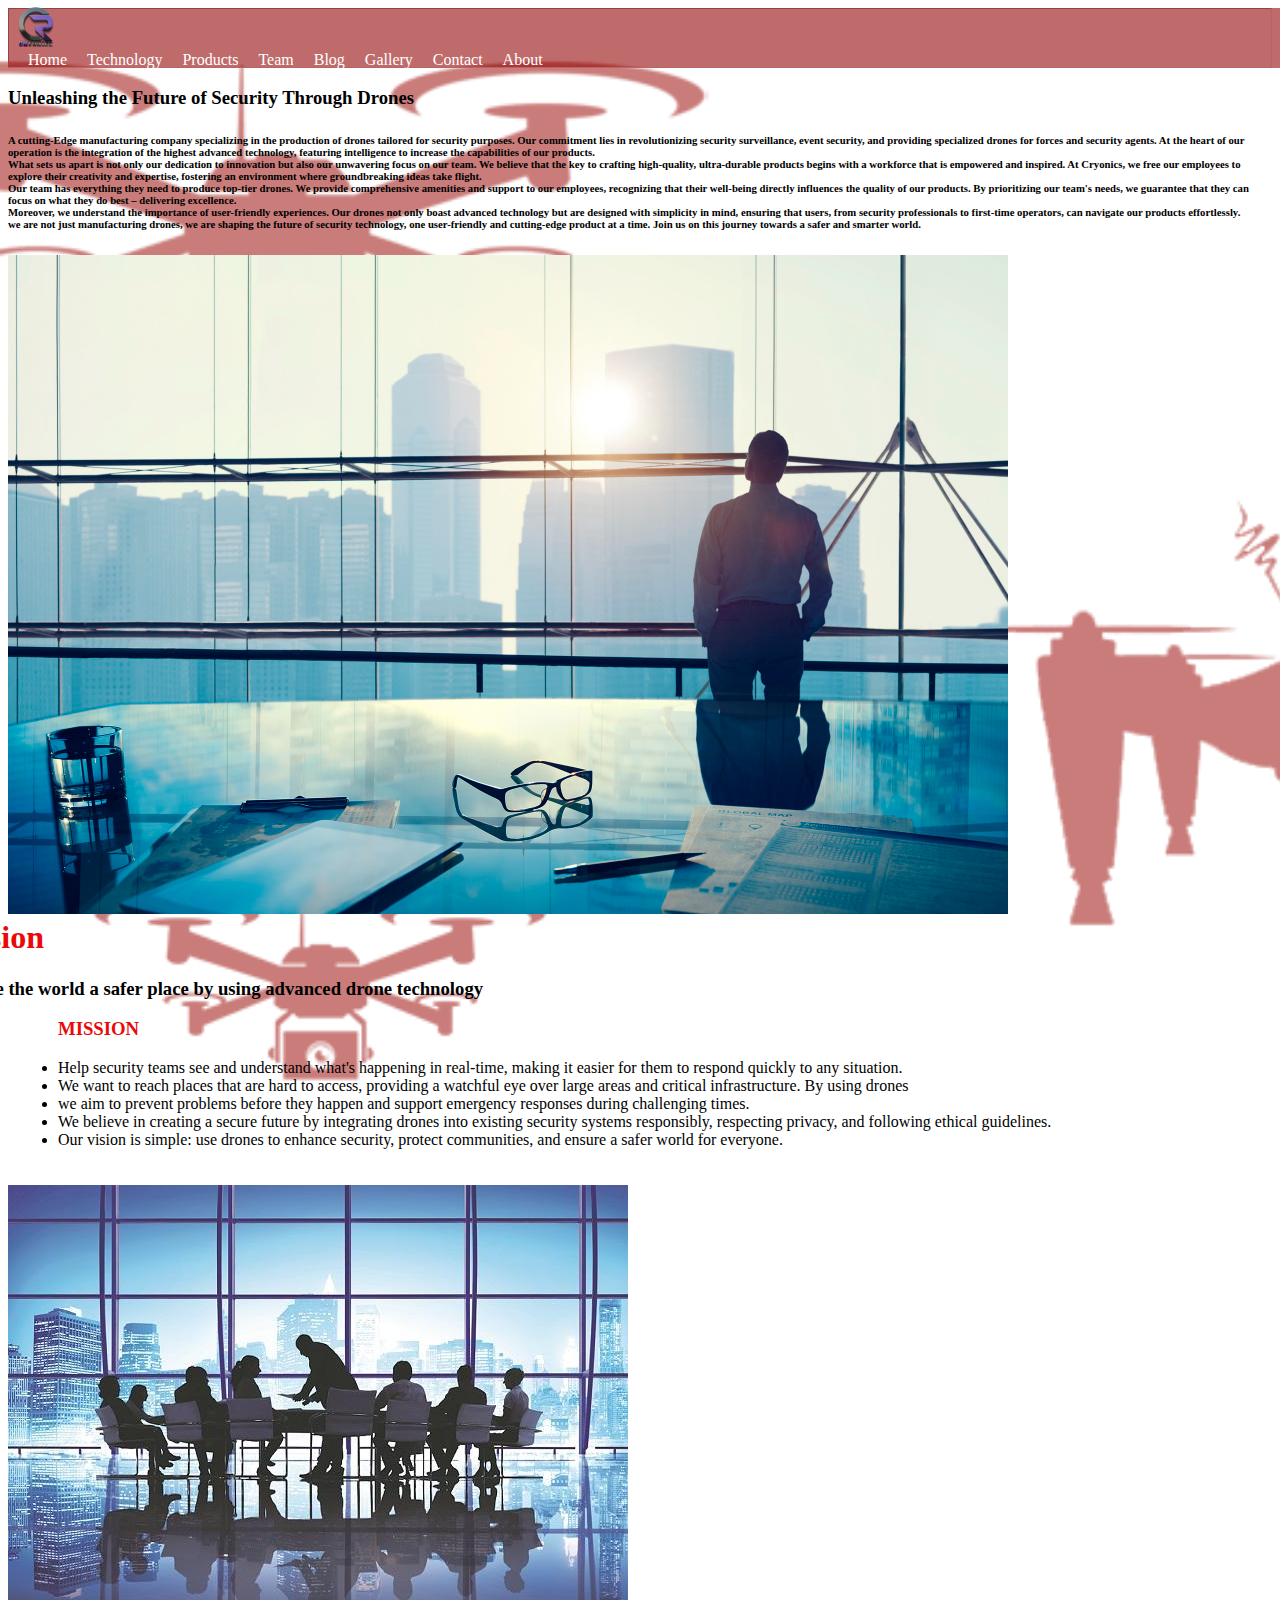
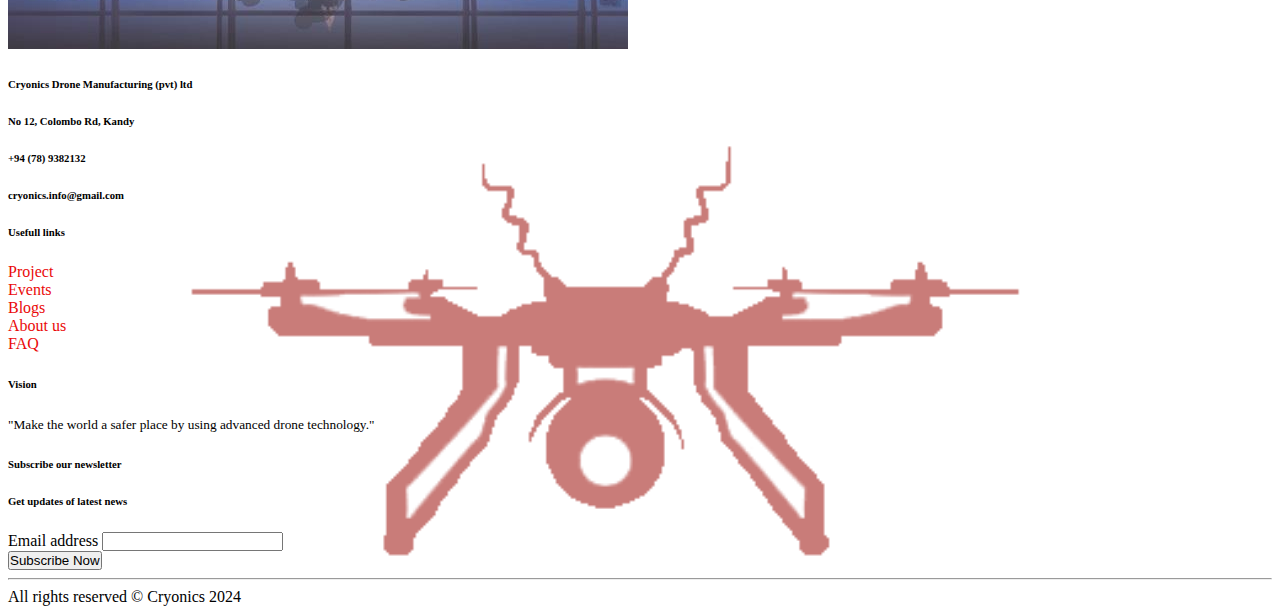
<file: about.html>
<!DOCTYPE html>
<html lang="en">
    <head>
        <meta charset="UTF-8">
        <meta name="viewport" content="width=device-width, initial-scale=1.0">
        <link
            rel="stylesheet"
            href="https://cdn.jsdelivr.net/npm/bootstrap@5.3.2/dist/css/bootstrap.min.css"
            integrity="sha384-T3c6CoIi6uLrA9TneNEoa7RxnatzjcDSCmG1MXxSR1GAsXEV/Dwwykc2MPK8M2HN"
            crossorigin="anonymous"
        >
        <link rel="stylesheet" href="style.css">
        <title>Cryonics | Home</title>
    </head>
    <body class="about-body">
        <div class="container-fluid">
            <!-- NAVIGATION BAR AND HERO -->
            <div class="row bg-dark">
                <div class="navigation-bar">
                    <div class="container d-flex justify-content-between">
                        <div class="navigation-brand">
                            <img src="./res/img/logo.png" alt="">
                        </div>
                        <ul class="navigation-list">
                            <li class="navigation-item">
                                <a href="index.html" class="navigation-link">Home</a>
                            </li>
                            <li class="navigation-item">
                                <a href="tech.html" class="navigation-link">Technology</a>
                            </li>
                            <li class="navigation-item">
                                <a href="product.html" class="navigation-link">Products</a>
                            </li>
                            <li class="navigation-item">
                                <a href="team.html" class="navigation-link">Team</a>
                            </li>
                            <li class="navigation-item">
                                <a href="blog.html" class="navigation-link">Blog</a>
                            </li>
                            <li class="navigation-item">
                                <a href="media.html" class="navigation-link">Gallery</a>
                            </li>
                            <li class="navigation-item">
                                <a href="contact.html" class="navigation-link">Contact</a>
                            </li>
                            <li class="navigation-item">
                                <a href="about.html" class="navigation-link">About</a>
                            </li>
                        </ul>
                    </div>
                </div>
            </div>
            <hr style="height: 60px;">
            <div class="container-fluid p-0 g-0 py-3 about-page">
                <!-- DESCRIPTION -->
                <div class="row justify-content-center">
                    <div class="col-12 col-lg-9 col-xxl-6 bg-white bg-opacity-50 p-2 rounded-4">
                        <h3 class="text-center">
                            Unleashing the Future of Security Through Drones
                        </h3>
                        <h6>
                            A cutting-Edge manufacturing company specializing in the production of drones tailored for security purposes. Our commitment lies in revolutionizing security surveillance, event security, and providing specialized drones for forces and security agents. At the heart of our operation is the integration of the highest advanced technology, featuring intelligence to increase the capabilities of our products.
                            <br>
                            What sets us apart is not only our dedication to innovation but also our unwavering focus on our team. We believe that the key to crafting high-quality, ultra-durable products begins with a workforce that is empowered and inspired. At Cryonics, we free our employees to explore their creativity and expertise, fostering an environment where groundbreaking ideas take flight.
                            <br>
                            Our team has everything they need to produce top-tier drones. We provide comprehensive amenities and support to our employees, recognizing that their well-being directly influences the quality of our products. By prioritizing our team's needs, we guarantee that they can focus on what they do best – delivering excellence.
                            <br>
                            Moreover, we understand the importance of user-friendly experiences. Our drones not only boast advanced technology but are designed with simplicity in mind, ensuring that users, from security professionals to first-time operators, can navigate our products effortlessly.
                            <br>
                            we are not just manufacturing drones, we are shaping the future of security technology, one user-friendly and cutting-edge product at a time. Join us on this journey towards a safer and smarter world.
                        </h6>
                    </div>
                </div>
                <!-- VISION -->
                <div class="row mt-5 justify-content-center">
                    <div class="col-12 col-xl-10 col-xxl-9 p-3">
                        <div class="row align-items-center">
                            <div class="col-12 col-md-3">
                                <img src="/res/img/vision.jpg" alt="" class="img-fluid">
                            </div>
                            <div class="col-12 col-md-9 bg-dark vision">
                                <h1 class="title">Vision</h1>
                                <h3 class="text-white">Make the world a safer place by using advanced drone technology</h3>
                            </div>
                        </div>
                    </div>
                </div>
                <!-- MISSION -->
                <div class="row mt-5 justify-content-center">
                    <div class="col-12 col-xl-10 col-xxl-9 p-3">
                        <div class="row align-items-center">
                            <div class="col-12 col-md-9 bg-dark mission">
                                <h3 class="title">MISSION</h3>
                                <ul class="text-white">
                                    <li>Help security teams see and understand what's happening in real-time, making it easier for them to respond quickly to any situation. </li>
                                    <li>We want to reach places that are hard to access, providing a watchful eye over large areas and critical infrastructure. By using drones</li>
                                    <li>we aim to prevent problems before they happen and support emergency responses during challenging times. </li>
                                    <li>We believe in creating a secure future by integrating drones into existing security systems responsibly, respecting privacy, and following ethical guidelines. </li>
                                    <li>Our vision is simple: use drones to enhance security, protect communities, and ensure a safer world for everyone.</li>
                                </ul>
                            </div>
                            <div class="col-9 col-md-3">
                                <img src="./res/img/mission.jpg" alt="" class="img-fluid">
                            </div>
                        </div>


                    </div>
                </div>
            </div>
            <!-- FOOTER -->
            <div class="row mt-5 bg-black pt-3 pb-3 justify-content-center">
                <div class="col-12 col-xxl-10">
                    <div class="row justify-content-center">
                        <div class="col-12 col-md-4 col-lg-4 text-white">
                            <div class="p-1">
                                <h6>Cryonics Drone Manufacturing (pvt) ltd</h6>
                                <h6 class="text-danger">No 12, Colombo Rd, Kandy</h6>
                                <h6 class="text-danger">
                                    <i class="fa fa-phone"></i>
                                    +94 (78) 9382132
                                </h6>
                                <h6 class="text-danger">
                                    <i class="fa fa-phone"></i>
                                    cryonics.info@gmail.com
                                </h6>
                            </div>
                        </div>
                        <div class="col-12 col-md-3 col-lg-2 text-danger">
                            <h6>Usefull links</h6>
                            <ul class="list-unstyled ms-2">
                                <li>
                                    <a href="" class="footer-link">Project</a>
                                </li>
                                <li>
                                    <a href="" class="footer-link">Events</a>
                                </li>
                                <li>
                                    <a href="" class="footer-link">Blogs</a>
                                </li>
                                <li>
                                    <a href="" class="footer-link">About us</a>
                                </li>
                                <li>
                                    <a href="" class="footer-link">FAQ</a>
                                </li>
                            </ul>
                        </div>
                        <div class="col-12 col-md-3 col-lg-3 text-white d-none d-lg-block">
                            <h6>Vision</h6>
                            <small>
                                "Make the world a safer place by using advanced drone technology."
                            </small>
                        </div>
                        <div class="col-12 col-md-5 col-lg-3 text-danger">
                            <h6>Subscribe our newsletter</h6>
                            <h6 class="text-danger-emphasis">Get updates of latest news</h6>
                            <div class="col-12 col-lg-9">
                                <div class="mb-3">
                                    <label for="" class="form-label">Email address</label>
                                    <input type="email" class="form-control form-control-sm ">
                                </div>
                                <div class="d-grid">
                                    <button class="btn btn-secondary btn-sm">Subscribe Now</button>
                                </div>
                            </div>
                        </div>
                        <hr class="border border-white">
                        <div class="col-12 text-white text-center">
                            All rights reserved &copy; Cryonics 2024
                        </div>
                    </div>
                </div>
            </div>
        </div>
        <script src="https://cdn.jsdelivr.net/npm/bootstrap@5.3.2/dist/js/bootstrap.bundle.min.js"></script>
    </body>
</html>
</file>
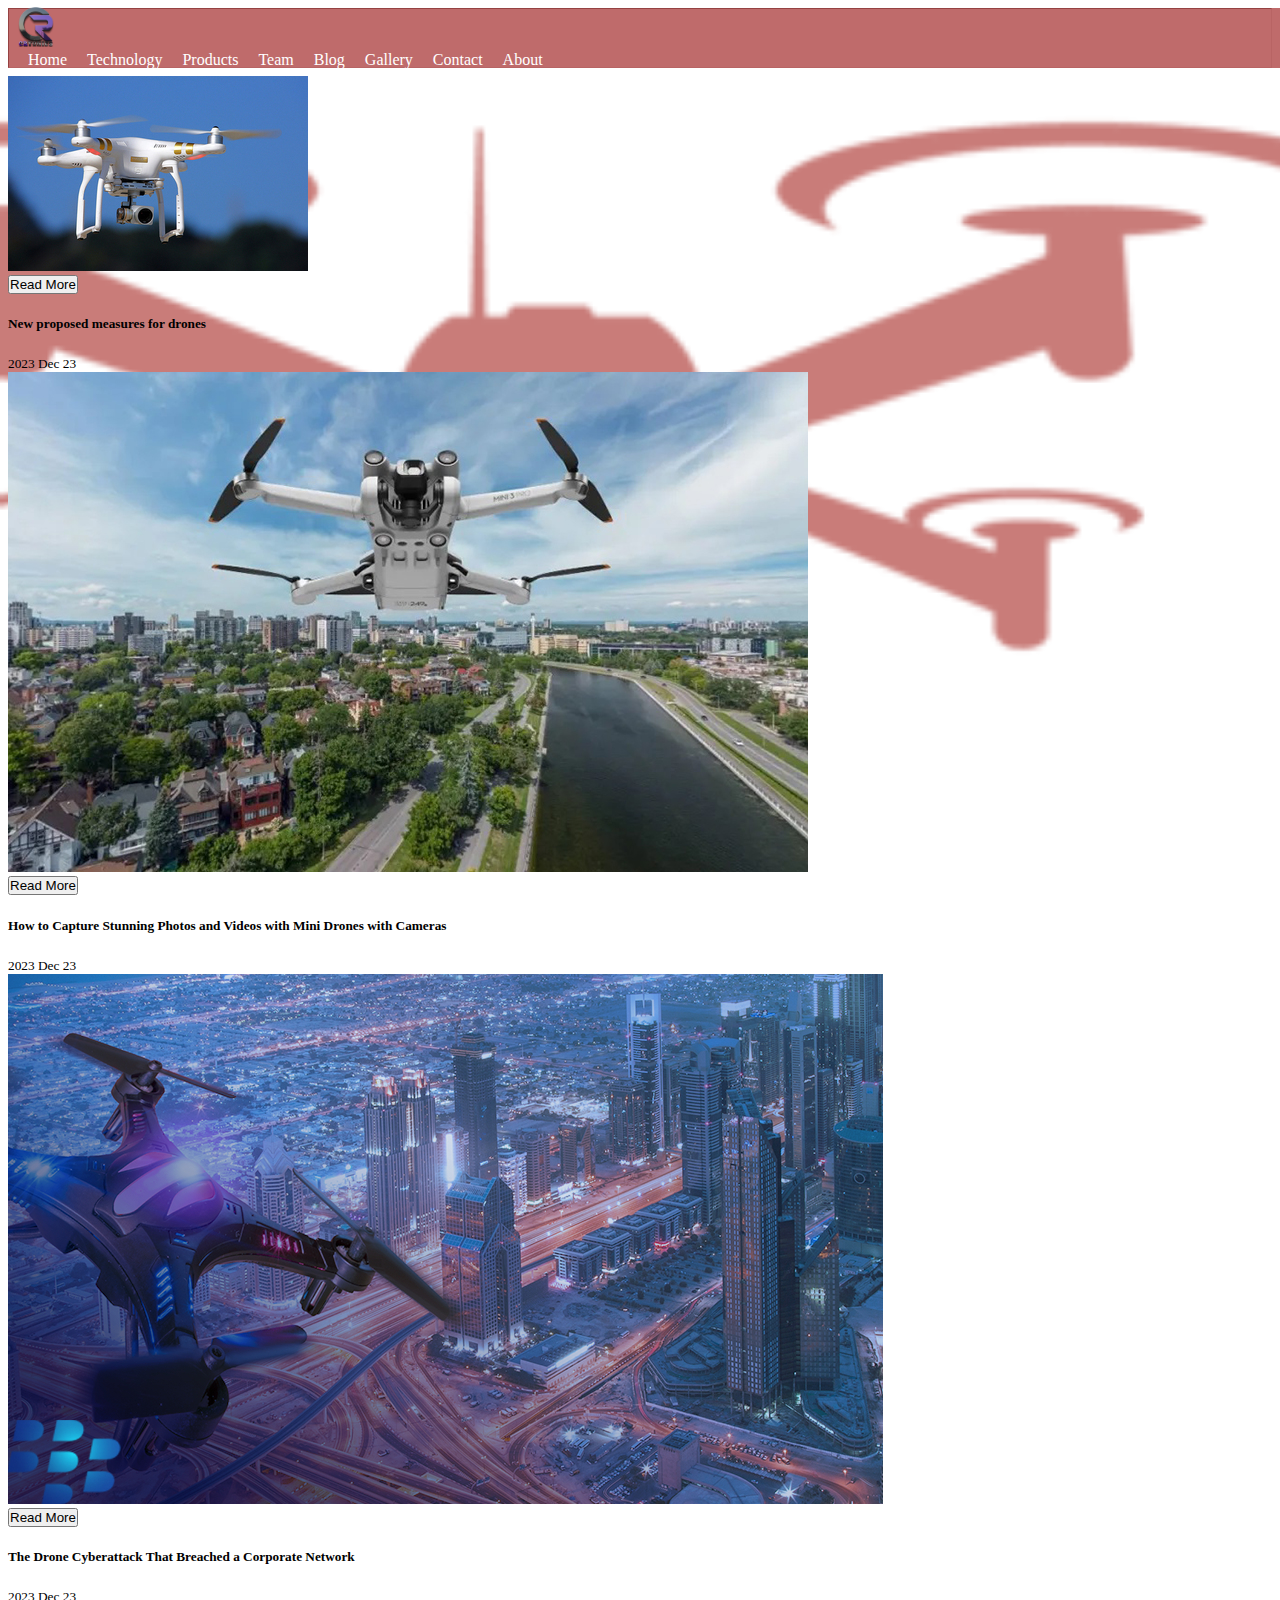
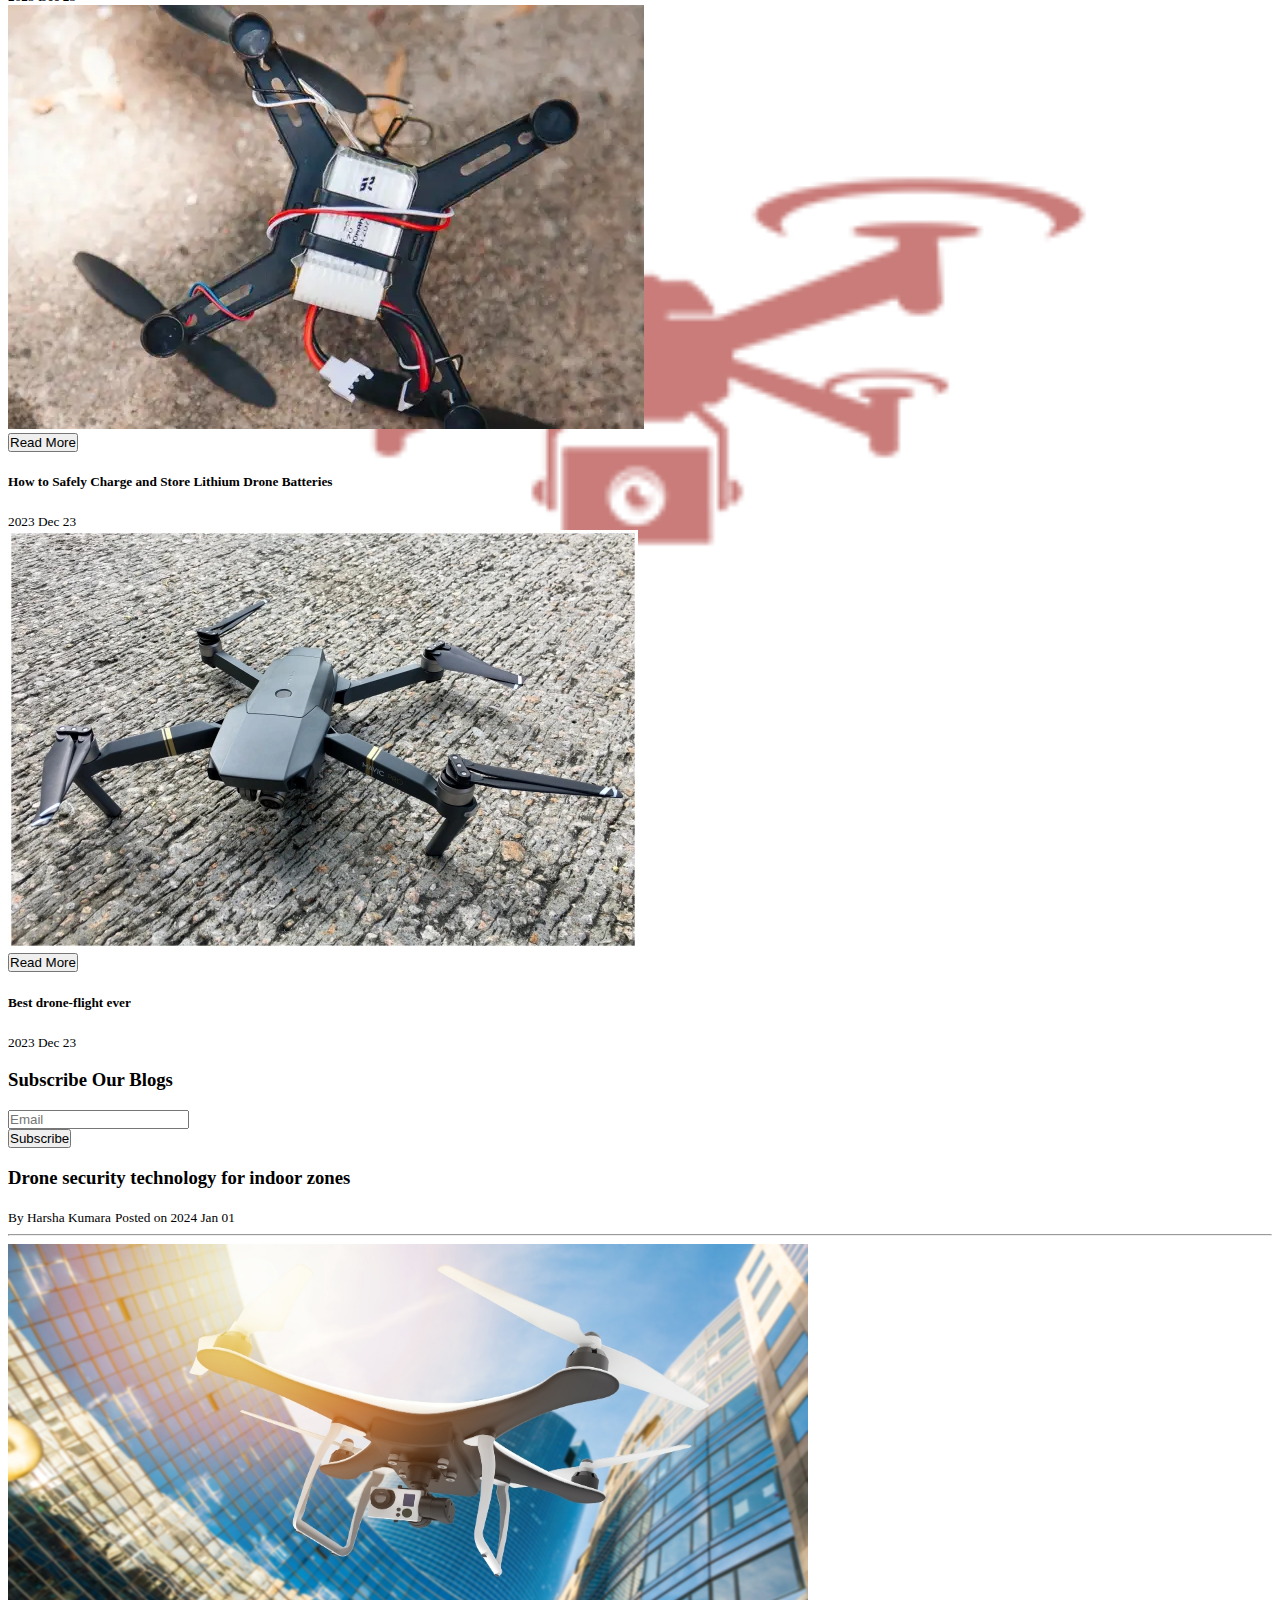
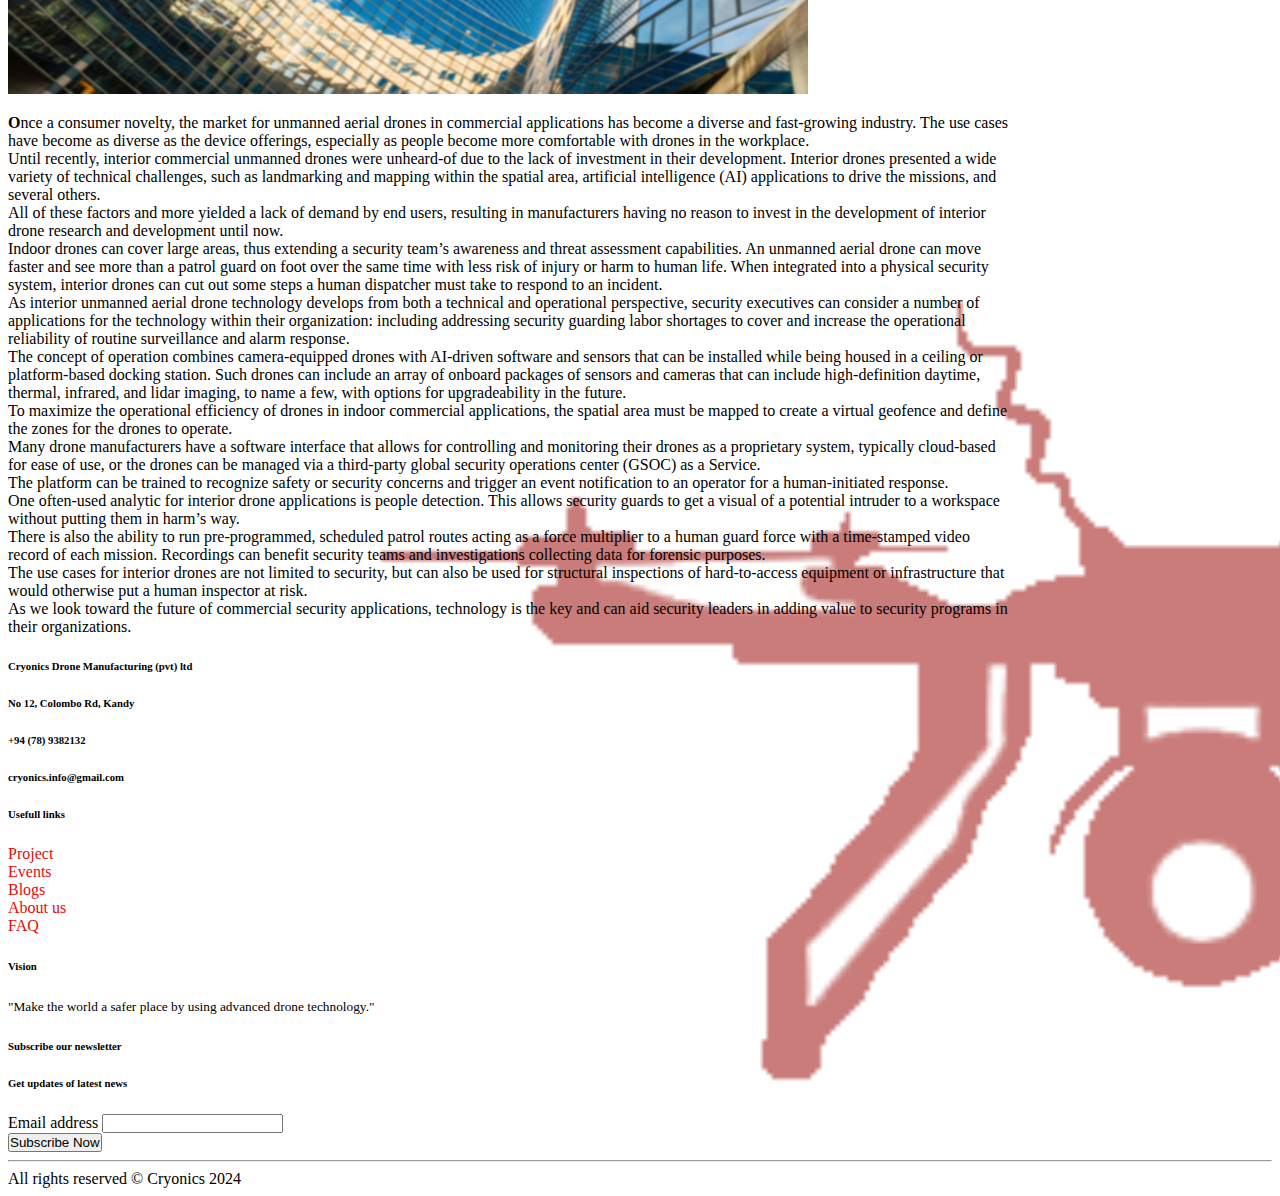
<file: blog.html>
<!DOCTYPE html>
<html lang="en">
    <head>
        <meta charset="UTF-8">
        <meta name="viewport" content="width=device-width, initial-scale=1.0">
        <link
            rel="stylesheet"
            href="https://cdn.jsdelivr.net/npm/bootstrap@5.3.2/dist/css/bootstrap.min.css"
            integrity="sha384-T3c6CoIi6uLrA9TneNEoa7RxnatzjcDSCmG1MXxSR1GAsXEV/Dwwykc2MPK8M2HN"
            crossorigin="anonymous"
        >
        <link rel="stylesheet" href="style.css">
        <title>Cryonics | Home</title>
    </head>
    <body class="about-body">
        <div class="container-fluid">
            <!-- NAVIGATION BAR AND HERO -->
            <div class="row bg-dark">
                <div class="navigation-bar">
                    <div class="container d-flex justify-content-between">
                        <div class="navigation-brand">
                            <img src="./res/img/logo.png" alt="">
                        </div>
                        <ul class="navigation-list">
                            <li class="navigation-item">
                                <a href="index.html" class="navigation-link">Home</a>
                            </li>
                            <li class="navigation-item">
                                <a href="tech.html" class="navigation-link">Technology</a>
                            </li>
                            <li class="navigation-item">
                                <a href="product.html" class="navigation-link">Products</a>
                            </li>
                            <li class="navigation-item">
                                <a href="team.html" class="navigation-link">Team</a>
                            </li>
                            <li class="navigation-item">
                                <a href="blog.html" class="navigation-link">Blog</a>
                            </li>
                            <li class="navigation-item">
                                <a href="media.html" class="navigation-link">Gallery</a>
                            </li>
                            <li class="navigation-item">
                                <a href="contact.html" class="navigation-link">Contact</a>
                            </li>
                            <li class="navigation-item">
                                <a href="about.html" class="navigation-link">About</a>
                            </li>
                        </ul>
                    </div>
                </div>
            </div>
            <hr style="height: 60px;">
            <!-- TOP SHOWCASE -->
            <div class="container about-page bg-white bg-opacity-50 rounded-5">
                <div class="row align-items-stretch">
                    <!-- LEFT -->
                    <div class="col-12 col-md-5 col-lg-3">
                        <div class="row h-100">
                            <div class="card text-white">
                                <img src="./res/img/blog1.jpg" class="card-img" alt="...">
                                <div class="card-img-overlay">
                                    <button class="btn btn-dark btn-sm">Read More</button>
                                    <h5 class="card-title">New proposed measures for drones</h5>
                                    <small class="card-text">2023 Dec 23</small>
                                </div>
                            </div>
                            <div class="card text-white">
                                <img src="./res/img/blog2.jpg" class="card-img" alt="...">
                                <div class="card-img-overlay">
                                    <button class="btn btn-dark btn-sm">Read More</button>
                                    <h5 class="card-title">How to Capture Stunning Photos and Videos with Mini Drones with Cameras</h5>
                                    <small class="card-text">2023 Dec 23</small>
                                </div>
                            </div>
                        </div>
                    </div>
                    <div class="col-12 col-md-7 col-lg-6">
                        <div class="card bg-dark text-white" style="">
                            <img src="./res/img/blog3.jpg" class="card-img" alt="...">
                            <div class="card-img-overlay">
                                <button class="btn btn-dark btn-sm">Read More</button>
                                <h5 class="card-title">The Drone Cyberattack That Breached a Corporate Network</h5>
                                <small class="card-text">2023 Dec 23</small>
                            </div>
                        </div>
                    </div>
                    <!-- RIGHT -->
                    <div class="col-12 col-md-5 col-lg-3 d-none d-lg-block">
                        <div class="row h-100">
                            <div class="card text-white">
                                <img src="./res/img/blog4.jpg" class="card-img" alt="...">
                                <div class="card-img-overlay">
                                    <button class="btn btn-dark btn-sm">Read More</button>
                                    <h5 class="card-title">How to Safely Charge and Store Lithium Drone Batteries</h5>
                                    <small class="card-text">2023 Dec 23</small>
                                </div>
                            </div>
                            <div class="card text-white">
                                <img src="./res/img/blog5.jpg" class="card-img" alt="...">
                                <div class="card-img-overlay">
                                    <button class="btn btn-dark btn-sm">Read More</button>
                                    <h5 class="card-title">Best drone-flight ever</h5>
                                    <small class="card-text">2023 Dec 23</small>
                                </div>
                            </div>
                        </div>
                    </div>
                </div>
            </div>
            <!-- SUBSCRIBE BLOG -->
            <div class="row bg-success-subtle p-2 border border-3 border-dark mt-4">
                <div class="col-12">
                    <h3 class="text-center">Subscribe Our Blogs</h3>
                    <div class="col-12">
                        <div class="row text-white">
                            <div class="col-md-1"></div>
                            <div class="col-12 col-md-6">
                                <input type="email" class="form-control" placeholder="Email">
                            </div>
                            <div class="col-12 col-md-2">
                                <button class="btn btn-light">Subscribe</button>
                            </div>
                            <div class="col-md-3">
                                <div class="d-flex">
                                    <i class="fa fa-facebook"></i>
                                    <i class="fa fa-facebook"></i>
                                    <i class="fa fa-facebook"></i>
                                </div>
                            </div>
                        </div>
                    </div>
                </div>
            </div>
            <!-- BLOG AREA -->
            <div class="container mt-5">
                <div class="row bg-white bg-opacity-75 justify-content-center">
                    <h3>Drone security technology for indoor zones</h3>
                    <small class="text-muted">By Harsha Kumara</small>
                    <small>Posted on 2024 Jan 01</small>
                    <hr>
                    <img src="./res/img/blog6.jpg" class="img-fluid" style="max-width: 800px;">
                    <p style="max-width: 1000px;">
                        <b>O</b>nce a consumer novelty, the market for unmanned aerial drones in commercial applications has become a diverse and fast-growing industry. The use cases have become as diverse as the device offerings, especially as people become more comfortable with drones in the workplace.
                        <br>
                        Until recently, interior commercial unmanned drones were unheard-of due to the lack of investment in their development. Interior drones presented a wide variety of technical challenges, such as landmarking and mapping within the spatial area, artificial intelligence (AI) applications to drive the missions, and several others.
                        <br>
                        All of these factors and more yielded a lack of demand by end users, resulting in manufacturers having no reason to invest in the development of interior drone research and development until now.
                        <br>
                        Indoor drones can cover large areas, thus extending a security team’s awareness and threat assessment capabilities. An unmanned aerial drone can move faster and see more than a patrol guard on foot over the same time with less risk of injury or harm to human life. When integrated into a physical security system, interior drones can cut out some steps a human dispatcher must take to respond to an incident.
                        <br>
                        As interior unmanned aerial drone technology develops from both a technical and operational perspective, security executives can consider a number of applications for the technology within their organization: including addressing security guarding labor shortages to cover and increase the operational reliability of routine surveillance and alarm response.
                        <br>
                        The concept of operation combines camera-equipped drones with AI-driven software and sensors that can be installed while being housed in a ceiling or platform-based docking station. Such drones can include an array of onboard packages of sensors and cameras that can include high-definition daytime, thermal, infrared, and lidar imaging, to name a few, with options for upgradeability in the future.
                        <br>
                        To maximize the operational efficiency of drones in indoor commercial applications, the spatial area must be mapped to create a virtual geofence and define the zones for the drones to operate.
                        <br>
                        Many drone manufacturers have a software interface that allows for controlling and monitoring their drones as a proprietary system, typically cloud-based for ease of use, or the drones can be managed via a third-party global security operations center (GSOC) as a Service.
                        <br>
                        The platform can be trained to recognize safety or security concerns and trigger an event notification to an operator for a human-initiated response.
                        <br>
                        One often-used analytic for interior drone applications is people detection. This allows security guards to get a visual of a potential intruder to a workspace without putting them in harm’s way.
                        <br>
                        There is also the ability to run pre-programmed, scheduled patrol routes acting as a force multiplier to a human guard force with a time-stamped video record of each mission. Recordings can benefit security teams and investigations collecting data for forensic purposes.
                        <br>
                        The use cases for interior drones are not limited to security, but can also be used for structural inspections of hard-to-access equipment or infrastructure that would otherwise put a human inspector at risk.
                        <br>
                        As we look toward the future of commercial security applications, technology is the key and can aid security leaders in adding value to security programs in their organizations.
                    </p>
                </div>
            </div>
            <!-- FOOTER -->
            <div class="row mt-5 bg-black pt-3 pb-3 justify-content-center">
                <div class="col-12 col-xxl-10">
                    <div class="row justify-content-center">
                        <div class="col-12 col-md-4 col-lg-4 text-white">
                            <div class="p-1">
                                <h6>Cryonics Drone Manufacturing (pvt) ltd</h6>
                                <h6 class="text-danger">No 12, Colombo Rd, Kandy</h6>
                                <h6 class="text-danger">
                                    <i class="fa fa-phone"></i>
                                    +94 (78) 9382132
                                </h6>
                                <h6 class="text-danger">
                                    <i class="fa fa-phone"></i>
                                    cryonics.info@gmail.com
                                </h6>
                            </div>
                        </div>
                        <div class="col-12 col-md-3 col-lg-2 text-danger">
                            <h6>Usefull links</h6>
                            <ul class="list-unstyled ms-2">
                                <li>
                                    <a href="" class="footer-link">Project</a>
                                </li>
                                <li>
                                    <a href="" class="footer-link">Events</a>
                                </li>
                                <li>
                                    <a href="" class="footer-link">Blogs</a>
                                </li>
                                <li>
                                    <a href="" class="footer-link">About us</a>
                                </li>
                                <li>
                                    <a href="" class="footer-link">FAQ</a>
                                </li>
                            </ul>
                        </div>
                        <div class="col-12 col-md-3 col-lg-3 text-white d-none d-lg-block">
                            <h6>Vision</h6>
                            <small>
                                "Make the world a safer place by using advanced drone technology."
                            </small>
                        </div>
                        <div class="col-12 col-md-5 col-lg-3 text-danger">
                            <h6>Subscribe our newsletter</h6>
                            <h6 class="text-danger-emphasis">Get updates of latest news</h6>
                            <div class="col-12 col-lg-9">
                                <div class="mb-3">
                                    <label for="" class="form-label">Email address</label>
                                    <input type="email" class="form-control form-control-sm ">
                                </div>
                                <div class="d-grid">
                                    <button class="btn btn-secondary btn-sm">Subscribe Now</button>
                                </div>
                            </div>
                        </div>
                        <hr class="border border-white">
                        <div class="col-12 text-white text-center">
                            All rights reserved &copy; Cryonics 2024
                        </div>
                    </div>
                </div>
            </div>
            <script src="https://cdn.jsdelivr.net/npm/bootstrap@5.3.2/dist/js/bootstrap.bundle.min.js"></script>
        </body>
    </html>
</file>
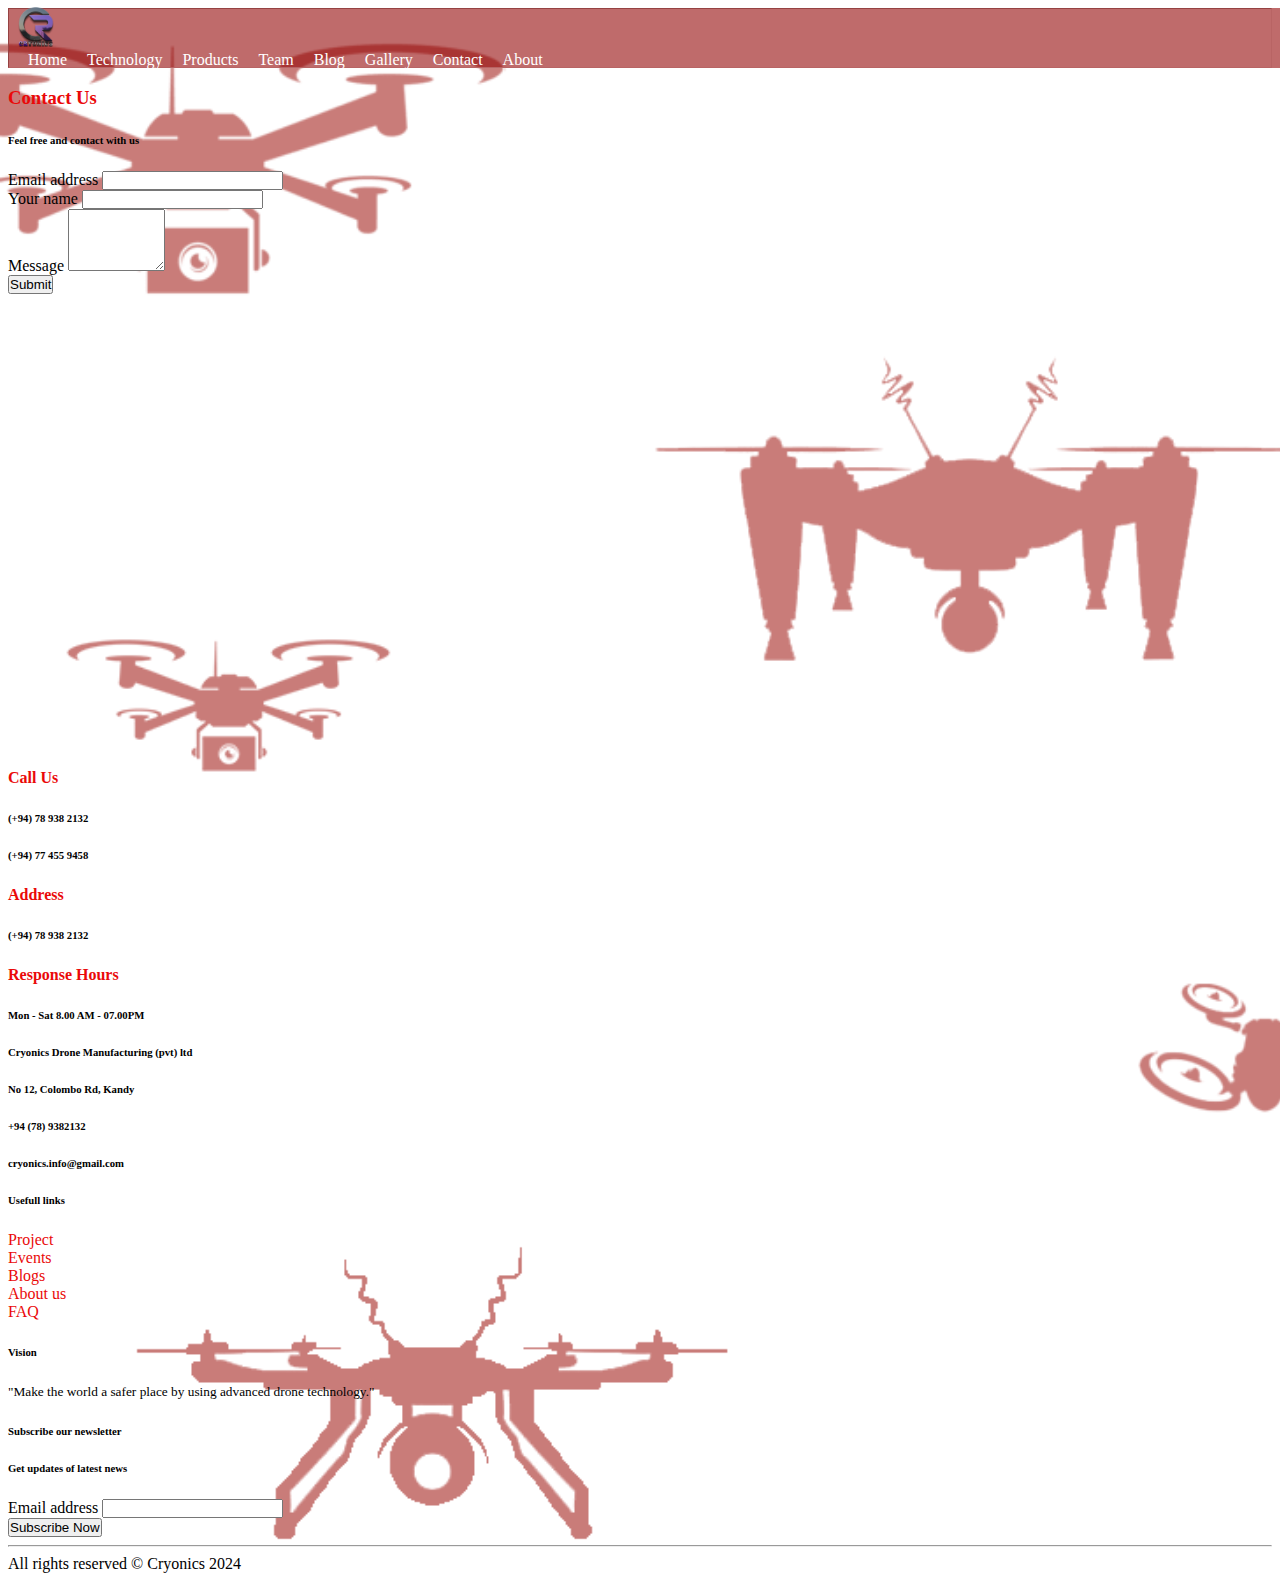
<file: contact.html>
<!DOCTYPE html>
<html lang="en">
    <head>
        <meta charset="UTF-8">
        <meta name="viewport" content="width=device-width, initial-scale=1.0">
        <link
            rel="stylesheet"
            href="https://cdn.jsdelivr.net/npm/bootstrap@5.3.2/dist/css/bootstrap.min.css"
            integrity="sha384-T3c6CoIi6uLrA9TneNEoa7RxnatzjcDSCmG1MXxSR1GAsXEV/Dwwykc2MPK8M2HN"
            crossorigin="anonymous"
        >
        <link rel="stylesheet" href="style.css">
        <title>Cryonics | Home</title>
    </head>
    <body class="about-body">
        <div class="container-fluid">
            <!-- NAVIGATION BAR AND HERO -->
            <div class="row bg-dark">
                <div class="navigation-bar">
                    <div class="container d-flex justify-content-between">
                        <div class="navigation-brand">
                            <img src="./res/img/logo.png" alt="">
                        </div>
                        <ul class="navigation-list">
                            <li class="navigation-item">
                                <a href="index.html" class="navigation-link">Home</a>
                            </li>
                            <li class="navigation-item">
                                <a href="tech.html" class="navigation-link">Technology</a>
                            </li>
                            <li class="navigation-item">
                                <a href="product.html" class="navigation-link">Products</a>
                            </li>
                            <li class="navigation-item">
                                <a href="team.html" class="navigation-link">Team</a>
                            </li>
                            <li class="navigation-item">
                                <a href="blog.html" class="navigation-link">Blog</a>
                            </li>
                            <li class="navigation-item">
                                <a href="media.html" class="navigation-link">Gallery</a>
                            </li>
                            <li class="navigation-item">
                                <a href="contact.html" class="navigation-link">Contact</a>
                            </li>
                            <li class="navigation-item">
                                <a href="about.html" class="navigation-link">About</a>
                            </li>
                        </ul>
                    </div>
                </div>
            </div>
            <hr style="height: 60px;">
            <div class="container p-0 g-0 py-3 about-page bg-white bg-opacity-50">
                <div class="row">
                    <div class="col-12 col-lg-6">
                        <h3 class=" title">Contact Us</h3>
                        <h6 class="text-muted ">Feel free and contact with us</h6>
                        <div class="row p-2 border rounded-3 align-items-center">
                            <div class="col-12">
                                <div class="mb-3">
                                    <label for="" class="form-label">Email address</label>
                                    <input type="email" class="form-control">
                                </div>
                                <div class="mb-3">
                                    <label for="" class="form-label">Your name</label>
                                    <input type="text" class="form-control">
                                </div>
                                <div class="mb-3">
                                    <label for="" class="form-label">Message</label>
                                    <textarea
                                        name=""
                                        id=""
                                        cols="10"
                                        rows="4"
                                        class="form-control"
                                    ></textarea>
                                </div>
                                <div class="d-grid">
                                    <button class="btn btn-dark">Submit</button>
                                </div>
                            </div>
                        </div>
                    </div>
                    <div class="col-12 col-lg-4">
                        <iframe src="https://www.google.com/maps/embed?pb=!1m18!1m12!1m3!1d31660.211944001618!2d80.60518186540763!3d7.294587402082205!2m3!1f0!2f0!3f0!3m2!1i1024!2i768!4f13.1!3m3!1m2!1s0x3ae366266498acd3%3A0x411a3818a1e03c35!2sKandy!5e0!3m2!1sen!2slk!4v1705041416182!5m2!1sen!2slk" width="600" height="450" style="border:0;" allowfullscreen="" loading="lazy" referrerpolicy="no-referrer-when-downgrade"></iframe>
                    </div>
                   <div class="col-12 mt-3">
                    <div class="row gap-2 justify-content-center">
                        <div class="card" style="max-width: 18rem;">
                            <h4 class="title">Call Us</h4>
                            <h6>(+94) 78 938 2132</h6>
                            <h6>(+94) 77 455 9458</h6>
                        </div>
                        <div class="card" style="max-width: 18rem;">
                            <h4 class="title">Address</h4>
                            <h6>(+94) 78 938 2132</h6>
                        </div>
                        <div class="card" style="max-width: 18rem;">
                            <h4 class="title">Response Hours</h4>
                            <h6>Mon - Sat 8.00 AM - 07.00PM</h6>
                        </div>
                    </div>
                   </div>
                </div>
                
            </div>
            <!-- FOOTER -->
            <div class="row mt-5 bg-black pt-3 pb-3 justify-content-center">
                <div class="col-12 col-xxl-10">
                    <div class="row justify-content-center">
                        <div class="col-12 col-md-4 col-lg-4 text-white">
                            <div class="p-1">
                                <h6>Cryonics Drone Manufacturing (pvt) ltd</h6>
                                <h6 class="text-danger">No 12, Colombo Rd, Kandy</h6>
                                <h6 class="text-danger">
                                    <i class="fa fa-phone"></i>
                                    +94 (78) 9382132
                                </h6>
                                <h6 class="text-danger">
                                    <i class="fa fa-phone"></i>
                                    cryonics.info@gmail.com
                                </h6>
                            </div>
                        </div>
                        <div class="col-12 col-md-3 col-lg-2 text-danger">
                            <h6>Usefull links</h6>
                            <ul class="list-unstyled ms-2">
                                <li>
                                    <a href="" class="footer-link">Project</a>
                                </li>
                                <li>
                                    <a href="" class="footer-link">Events</a>
                                </li>
                                <li>
                                    <a href="" class="footer-link">Blogs</a>
                                </li>
                                <li>
                                    <a href="" class="footer-link">About us</a>
                                </li>
                                <li>
                                    <a href="" class="footer-link">FAQ</a>
                                </li>
                            </ul>
                        </div>
                        <div class="col-12 col-md-3 col-lg-3 text-white d-none d-lg-block">
                            <h6>Vision</h6>
                            <small>
                                "Make the world a safer place by using advanced drone technology."
                            </small>
                        </div>
                        <div class="col-12 col-md-5 col-lg-3 text-danger">
                            <h6>Subscribe our newsletter</h6>
                            <h6 class="text-danger-emphasis">Get updates of latest news</h6>
                            <div class="col-12 col-lg-9">
                                <div class="mb-3">
                                    <label for="" class="form-label">Email address</label>
                                    <input type="email" class="form-control form-control-sm ">
                                </div>
                                <div class="d-grid">
                                    <button class="btn btn-secondary btn-sm">Subscribe Now</button>
                                </div>
                            </div>
                        </div>
                        <hr class="border border-white">
                        <div class="col-12 text-white text-center">
                            All rights reserved &copy; Cryonics 2024
                        </div>
                    </div>
                </div>
            </div>
        </div>
        <script src="https://cdn.jsdelivr.net/npm/bootstrap@5.3.2/dist/js/bootstrap.bundle.min.js"></script>
    </body>
</html>
</file>
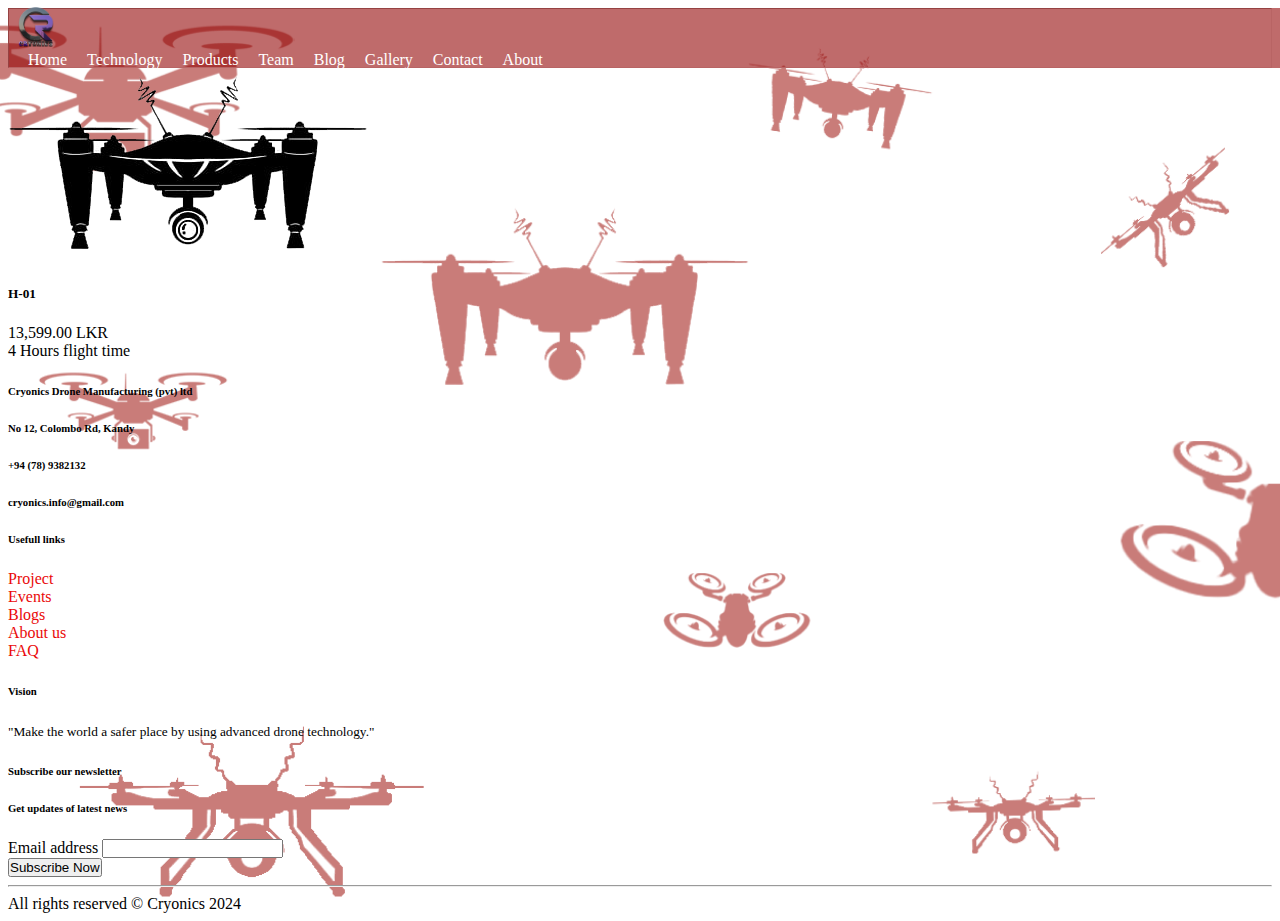
<file: product.html>
<!DOCTYPE html>
<html lang="en">
    <head>
        <meta charset="UTF-8">
        <meta name="viewport" content="width=device-width, initial-scale=1.0">
        <link
            rel="stylesheet"
            href="https://cdn.jsdelivr.net/npm/bootstrap@5.3.2/dist/css/bootstrap.min.css"
            integrity="sha384-T3c6CoIi6uLrA9TneNEoa7RxnatzjcDSCmG1MXxSR1GAsXEV/Dwwykc2MPK8M2HN"
            crossorigin="anonymous"
        >
        <link rel="stylesheet" href="style.css">
        <title>Cryonics | Home</title>
    </head>
    <body class="about-body">
        <div class="container-fluid">
            <!-- NAVIGATION BAR AND HERO -->
            <div class="row bg-dark">
                <div class="navigation-bar">
                    <div class="container d-flex justify-content-between">
                        <div class="navigation-brand">
                            <img src="./res/img/logo.png" alt="">
                        </div>
                        <ul class="navigation-list">
                            <li class="navigation-item">
                                <a href="index.html" class="navigation-link">Home</a>
                            </li>
                            <li class="navigation-item">
                                <a href="tech.html" class="navigation-link">Technology</a>
                            </li>
                            <li class="navigation-item">
                                <a href="product.html" class="navigation-link">Products</a>
                            </li>
                            <li class="navigation-item">
                                <a href="team.html" class="navigation-link">Team</a>
                            </li>
                            <li class="navigation-item">
                                <a href="blog.html" class="navigation-link">Blog</a>
                            </li>
                            <li class="navigation-item">
                                <a href="media.html" class="navigation-link">Gallery</a>
                            </li>
                            <li class="navigation-item">
                                <a href="contact.html" class="navigation-link">Contact</a>
                            </li>
                            <li class="navigation-item">
                                <a href="about.html" class="navigation-link">About</a>
                            </li>
                        </ul>
                    </div>
                </div>
            </div>
            <hr style="height: 60px;">
            <div class="row">
                <div class="col-12 col-xxl-10">
                    <div class="row">
                        <div class="card" style="width: 18rem;">
                            <img src="./res/img/vector1.png" class="card-img-top" alt="...">
                            <div class="card-body">
                                <h5 class="card-title">H-01</h5>
                                <span class="card-text">13,599.00 LKR</span>
                                <br>
                                <span>4 Hours flight time</span>
                            </div>
                        </div>
                    </div>
                </div>
            </div>
            <!-- FOOTER -->
            <div class="row mt-5 bg-black pt-3 pb-3 justify-content-center">
                <div class="col-12 col-xxl-10">
                    <div class="row justify-content-center">
                        <div class="col-12 col-md-4 col-lg-4 text-white">
                            <div class="p-1">
                                <h6>Cryonics Drone Manufacturing (pvt) ltd</h6>
                                <h6 class="text-danger">No 12, Colombo Rd, Kandy</h6>
                                <h6 class="text-danger">
                                    <i class="fa fa-phone"></i>
                                    +94 (78) 9382132
                                </h6>
                                <h6 class="text-danger">
                                    <i class="fa fa-phone"></i>
                                    cryonics.info@gmail.com
                                </h6>
                            </div>
                        </div>
                        <div class="col-12 col-md-3 col-lg-2 text-danger">
                            <h6>Usefull links</h6>
                            <ul class="list-unstyled ms-2">
                                <li>
                                    <a href="" class="footer-link">Project</a>
                                </li>
                                <li>
                                    <a href="" class="footer-link">Events</a>
                                </li>
                                <li>
                                    <a href="" class="footer-link">Blogs</a>
                                </li>
                                <li>
                                    <a href="" class="footer-link">About us</a>
                                </li>
                                <li>
                                    <a href="" class="footer-link">FAQ</a>
                                </li>
                            </ul>
                        </div>
                        <div class="col-12 col-md-3 col-lg-3 text-white d-none d-lg-block">
                            <h6>Vision</h6>
                            <small>
                                "Make the world a safer place by using advanced drone technology."
                            </small>
                        </div>
                        <div class="col-12 col-md-5 col-lg-3 text-danger">
                            <h6>Subscribe our newsletter</h6>
                            <h6 class="text-danger-emphasis">Get updates of latest news</h6>
                            <div class="col-12 col-lg-9">
                                <div class="mb-3">
                                    <label for="" class="form-label">Email address</label>
                                    <input type="email" class="form-control form-control-sm ">
                                </div>
                                <div class="d-grid">
                                    <button class="btn btn-secondary btn-sm">Subscribe Now</button>
                                </div>
                            </div>
                        </div>
                        <hr class="border border-white">
                        <div class="col-12 text-white text-center">
                            All rights reserved &copy; Cryonics 2024
                        </div>
                    </div>
                </div>
            </div>
            <script src="https://cdn.jsdelivr.net/npm/bootstrap@5.3.2/dist/js/bootstrap.bundle.min.js"></script>
        </body>
    </html>
</file>
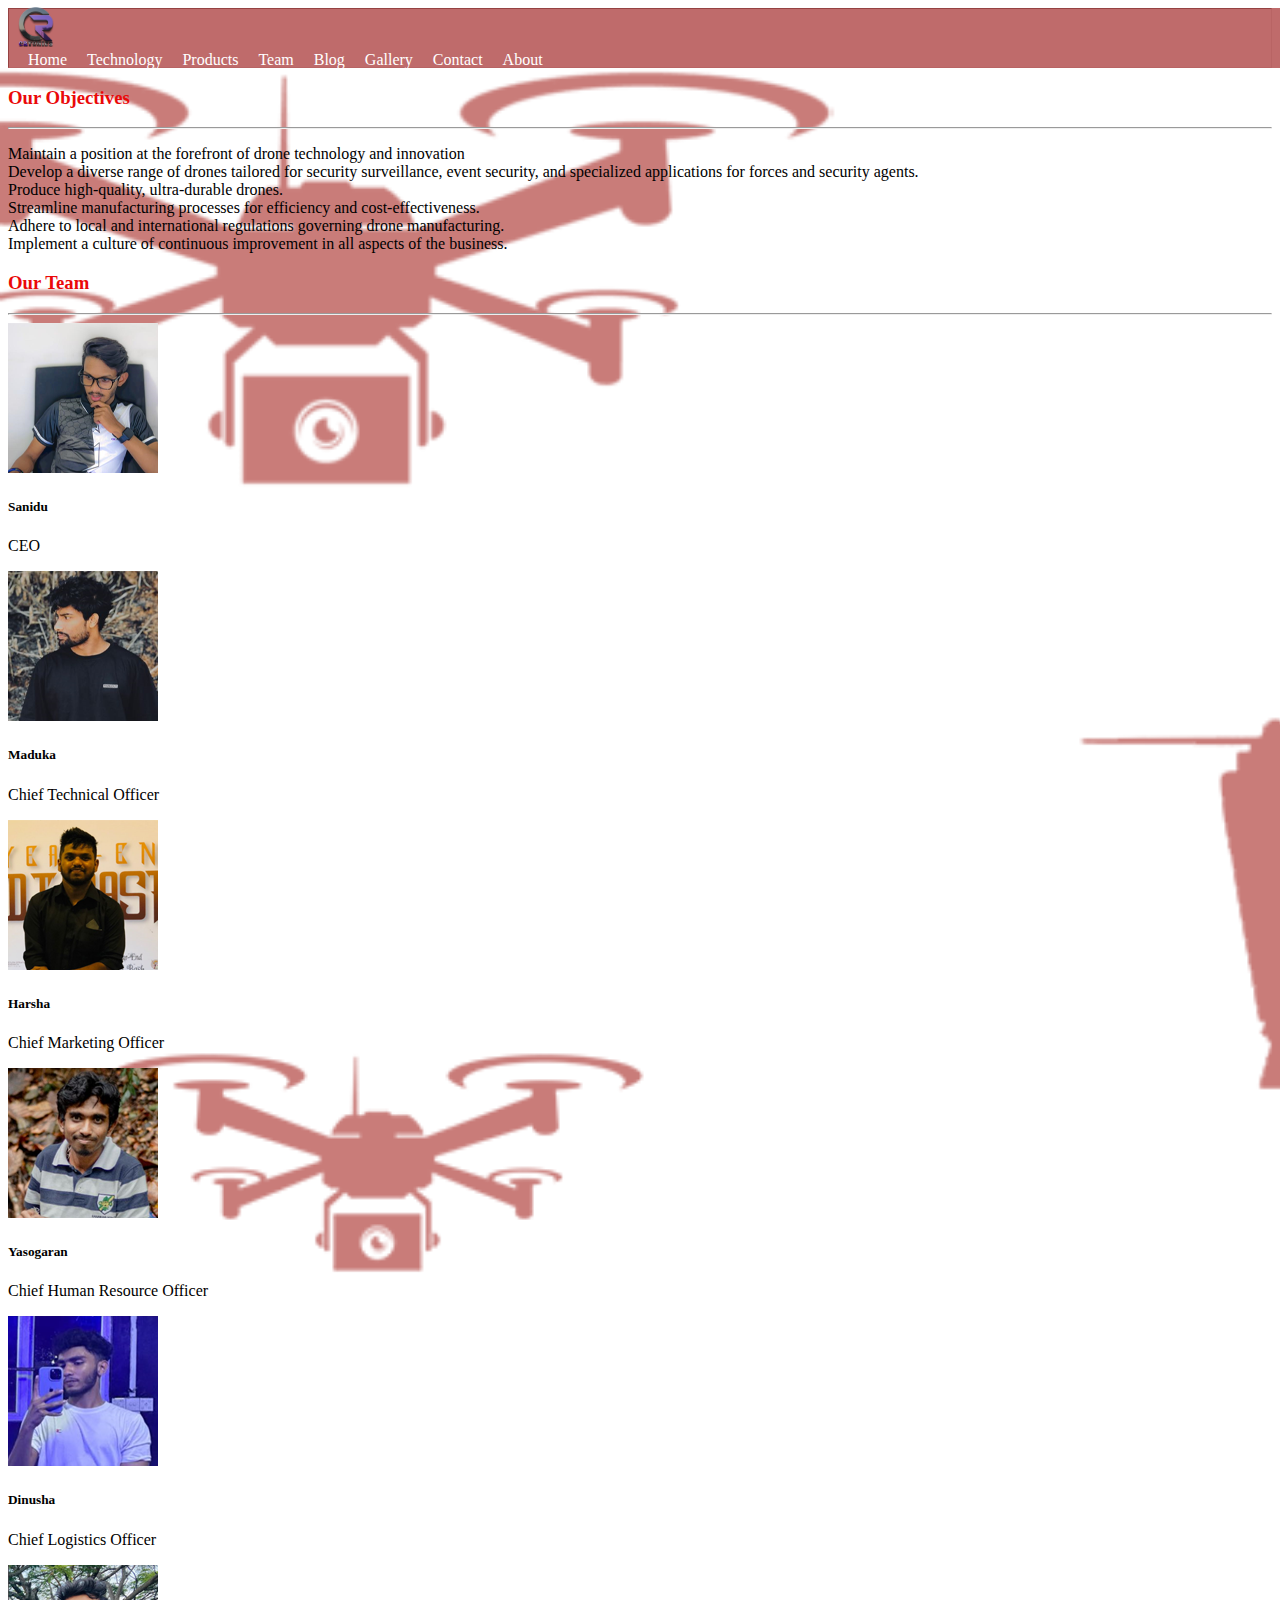
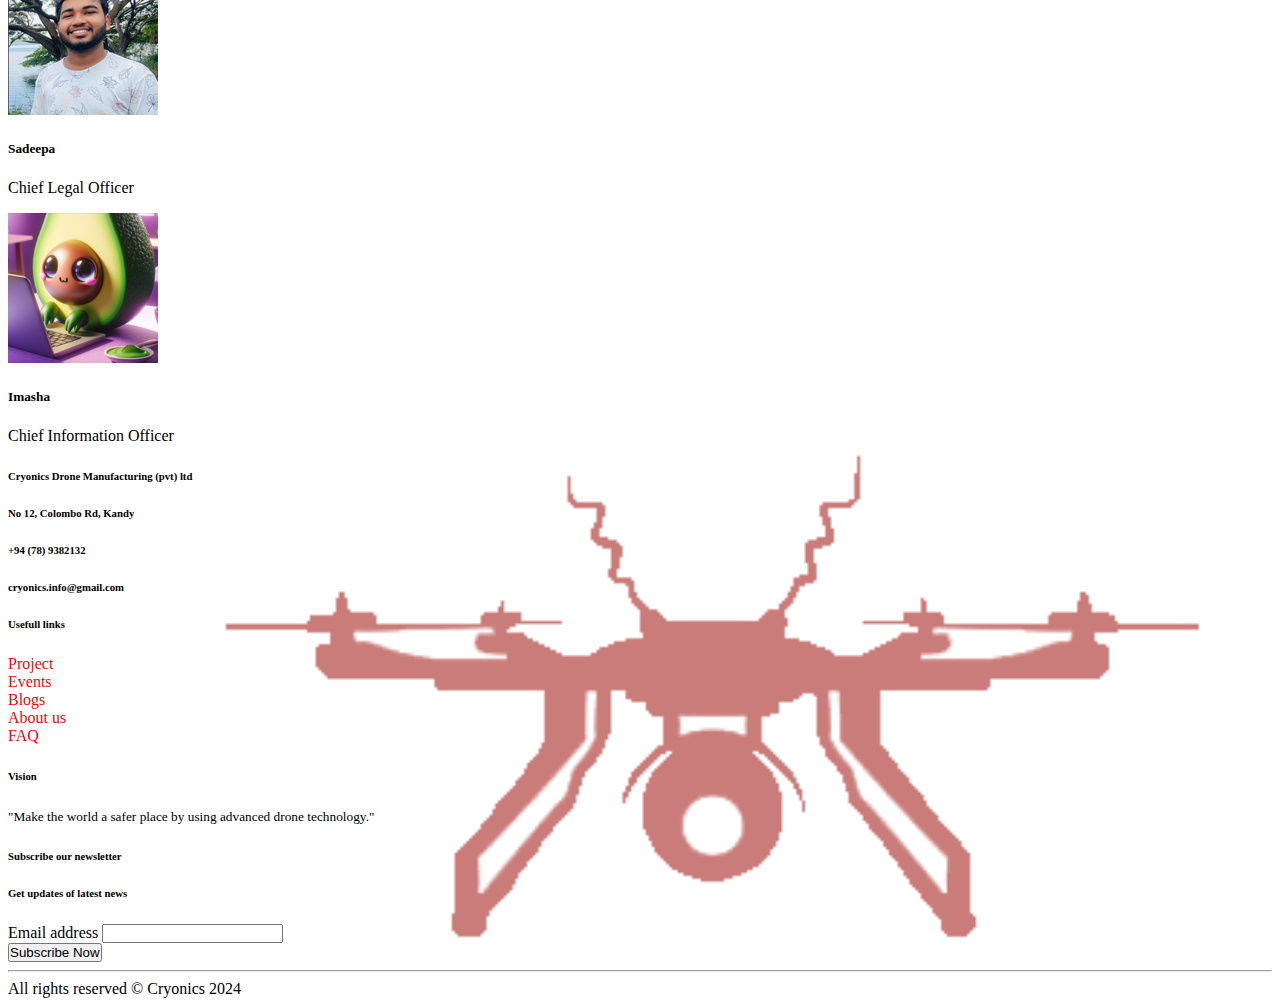
<file: team.html>
<!DOCTYPE html>
<html lang="en">
    <head>
        <meta charset="UTF-8">
        <meta name="viewport" content="width=device-width, initial-scale=1.0">
        <link
            rel="stylesheet"
            href="https://cdn.jsdelivr.net/npm/bootstrap@5.3.2/dist/css/bootstrap.min.css"
            integrity="sha384-T3c6CoIi6uLrA9TneNEoa7RxnatzjcDSCmG1MXxSR1GAsXEV/Dwwykc2MPK8M2HN"
            crossorigin="anonymous"
        >
        <link rel="stylesheet" href="style.css">
        <title>Cryonics | Home</title>
    </head>
    <body class="about-body">
        <div class="container-fluid">
            <!-- NAVIGATION BAR AND HERO -->
            <div class="row bg-dark">
                <div class="navigation-bar">
                    <div class="container d-flex justify-content-between">
                        <div class="navigation-brand">
                            <img src="./res/img/logo.png" alt="">
                        </div>
                        <ul class="navigation-list">
                            <li class="navigation-item">
                                <a href="index.html" class="navigation-link">Home</a>
                            </li>
                            <li class="navigation-item">
                                <a href="tech.html" class="navigation-link">Technology</a>
                            </li>
                            <li class="navigation-item">
                                <a href="product.html" class="navigation-link">Products</a>
                            </li>
                            <li class="navigation-item">
                                <a href="team.html" class="navigation-link">Team</a>
                            </li>
                            <li class="navigation-item">
                                <a href="blog.html" class="navigation-link">Blog</a>
                            </li>
                            <li class="navigation-item">
                                <a href="media.html" class="navigation-link">Gallery</a>
                            </li>
                            <li class="navigation-item">
                                <a href="contact.html" class="navigation-link">Contact</a>
                            </li>
                            <li class="navigation-item">
                                <a href="about.html" class="navigation-link">About</a>
                            </li>
                        </ul>
                    </div>
                </div>
            </div>
            <hr style="height: 60px;">
            <div class="container">
                <div class="row justify-content-center ">
                    <div class="col-12 col-lg-9 p-3 bg-dark rounded-3">
                        <h3 class="title text-center">Our Objectives</h3>
                        <hr class="border-danger">
                        <ul class="text-white">
                            <li>Maintain a position at the forefront of drone technology and innovation</li>
                            <li>Develop a diverse range of drones tailored for security surveillance, event security, and specialized applications for forces and security agents.</li>
                            <li>Produce high-quality, ultra-durable drones.</li>
                            <li>Streamline manufacturing processes for efficiency and cost-effectiveness.</li>
                            <li>Adhere to local and international regulations governing drone manufacturing.</li>
                            <li>Implement a culture of continuous improvement in all aspects of the business.</li>
                        </ul>
                    </div>
                </div>
                <!-- TEAM -->
                <div class="row justify-content-around bg-light mt-5 p-3 rounded-3">
                    <h3 class="title text-center">Our Team</h3>
                    <hr class="border border-danger" />
                    <!-- CARD -->
                    <div class="card m-3 person-card" style="max-width: 30rem;">
                        <div class="row g-0">
                            <div class="col-md-3 row align-items-center">
                                <img src="./res/img/person1.png" class="img-fluid rounded-circle" alt="...">
                            </div>
                            <div class="col-md-8">
                                <div class="card-body">
                                    <h5 class="card-title">Sanidu</h5>
                                    <p class="card-text">CEO</p>
                                </div>
                            </div>
                        </div>
                    </div>
                        <!-- CARD -->
                        <div class="card m-3 person-card" style="max-width: 30rem;">
                            <div class="row g-0">
                                <div class="col-md-3 row align-items-center">
                                    <img src="./res/img/person2.png" class="img-fluid rounded-circle" alt="...">
                                </div>
                                <div class="col-md-8">
                                    <div class="card-body">
                                        <h5 class="card-title">Maduka</h5>
                                        <p class="card-text">Chief Technical Officer</p>
                                    </div>
                                </div>
                            </div>
                        </div>
                        <!-- CARD -->
                        <div class="card m-3 person-card" style="max-width: 30rem;">
                            <div class="row g-0">
                                <div class="col-md-3 row align-items-center">
                                    <img src="./res/img/person3.png" class="img-fluid rounded-circle" alt="...">
                                </div>
                                <div class="col-md-8">
                                    <div class="card-body">
                                        <h5 class="card-title">Harsha</h5>
                                        <p class="card-text">Chief Marketing Officer</p>
                                    </div>
                                </div>
                            </div>
                        </div>
                        <!-- CARD -->
                        <div class="card m-3 person-card" style="max-width: 30rem;">
                            <div class="row g-0">
                                <div class="col-md-3 row align-items-center">
                                    <img src="./res/img/person4.png" class="img-fluid rounded-circle" alt="...">
                                </div>
                                <div class="col-md-8">
                                    <div class="card-body">
                                        <h5 class="card-title">Yasogaran</h5>
                                        <p class="card-text">Chief Human Resource Officer</p>
                                    </div>
                                </div>
                            </div>
                        </div>
                        <!-- CARD -->
                        <div class="card m-3 person-card" style="max-width: 30rem;">
                            <div class="row g-0">
                                <div class="col-md-3 row align-items-center">
                                    <img src="./res/img/person5.png" class="img-fluid rounded-circle" alt="...">
                                </div>
                                <div class="col-md-8">
                                    <div class="card-body">
                                        <h5 class="card-title">Dinusha</h5>
                                        <p class="card-text">Chief Logistics Officer</p>
                                    </div>
                                </div>
                            </div>
                        </div>
                        <!-- CARD -->
                        <div class="card m-3 person-card" style="max-width: 30rem;">
                            <div class="row g-0">
                                <div class="col-md-3 row align-items-center">
                                    <img src="./res/img/person6.png" class="img-fluid rounded-circle" alt="...">
                                </div>
                                <div class="col-md-8">
                                    <div class="card-body">
                                        <h5 class="card-title">Sadeepa</h5>
                                        <p class="card-text">Chief Legal Officer</p>
                                    </div>
                                </div>
                            </div>
                        </div>
                        <!-- CARD -->
                        <div class="card m-3 person-card" style="max-width: 30rem;">
                            <div class="row g-0">
                                <div class="col-md-3 row align-items-center">
                                    <img src="./res/img/person7.png" class="img-fluid rounded-circle" alt="...">
                                </div>
                                <div class="col-md-8">
                                    <div class="card-body">
                                        <h5 class="card-title">Imasha</h5>
                                        <p class="card-text">Chief Information Officer</p>
                                    </div>
                                </div>
                            </div>
                        </div>
                    </div>
                </div>
            </div>
            <!-- FOOTER -->
            <div class="row mt-5 bg-black pt-3 pb-3 justify-content-center">
                <div class="col-12 col-xxl-10">
                    <div class="row justify-content-center">
                        <div class="col-12 col-md-4 col-lg-4 text-white">
                            <div class="p-1">
                                <h6>Cryonics Drone Manufacturing (pvt) ltd</h6>
                                <h6 class="text-danger">No 12, Colombo Rd, Kandy</h6>
                                <h6 class="text-danger">
                                    <i class="fa fa-phone"></i>
                                    +94 (78) 9382132
                                </h6>
                                <h6 class="text-danger">
                                    <i class="fa fa-phone"></i>
                                    cryonics.info@gmail.com
                                </h6>
                            </div>
                        </div>
                        <div class="col-12 col-md-3 col-lg-2 text-danger">
                            <h6>Usefull links</h6>
                            <ul class="list-unstyled ms-2">
                                <li>
                                    <a href="" class="footer-link">Project</a>
                                </li>
                                <li>
                                    <a href="" class="footer-link">Events</a>
                                </li>
                                <li>
                                    <a href="" class="footer-link">Blogs</a>
                                </li>
                                <li>
                                    <a href="" class="footer-link">About us</a>
                                </li>
                                <li>
                                    <a href="" class="footer-link">FAQ</a>
                                </li>
                            </ul>
                        </div>
                        <div class="col-12 col-md-3 col-lg-3 text-white d-none d-lg-block">
                            <h6>Vision</h6>
                            <small>
                                "Make the world a safer place by using advanced drone technology."
                            </small>
                        </div>
                        <div class="col-12 col-md-5 col-lg-3 text-danger">
                            <h6>Subscribe our newsletter</h6>
                            <h6 class="text-danger-emphasis">Get updates of latest news</h6>
                            <div class="col-12 col-lg-9">
                                <div class="mb-3">
                                    <label for="" class="form-label">Email address</label>
                                    <input type="email" class="form-control form-control-sm ">
                                </div>
                                <div class="d-grid">
                                    <button class="btn btn-secondary btn-sm">Subscribe Now</button>
                                </div>
                            </div>
                        </div>
                        <hr class="border border-white">
                        <div class="col-12 text-white text-center">
                            All rights reserved &copy; Cryonics 2024
                        </div>
                    </div>
                </div>
            </div>
            <script src="https://cdn.jsdelivr.net/npm/bootstrap@5.3.2/dist/js/bootstrap.bundle.min.js"></script>
        </body>
    </html>
</file>
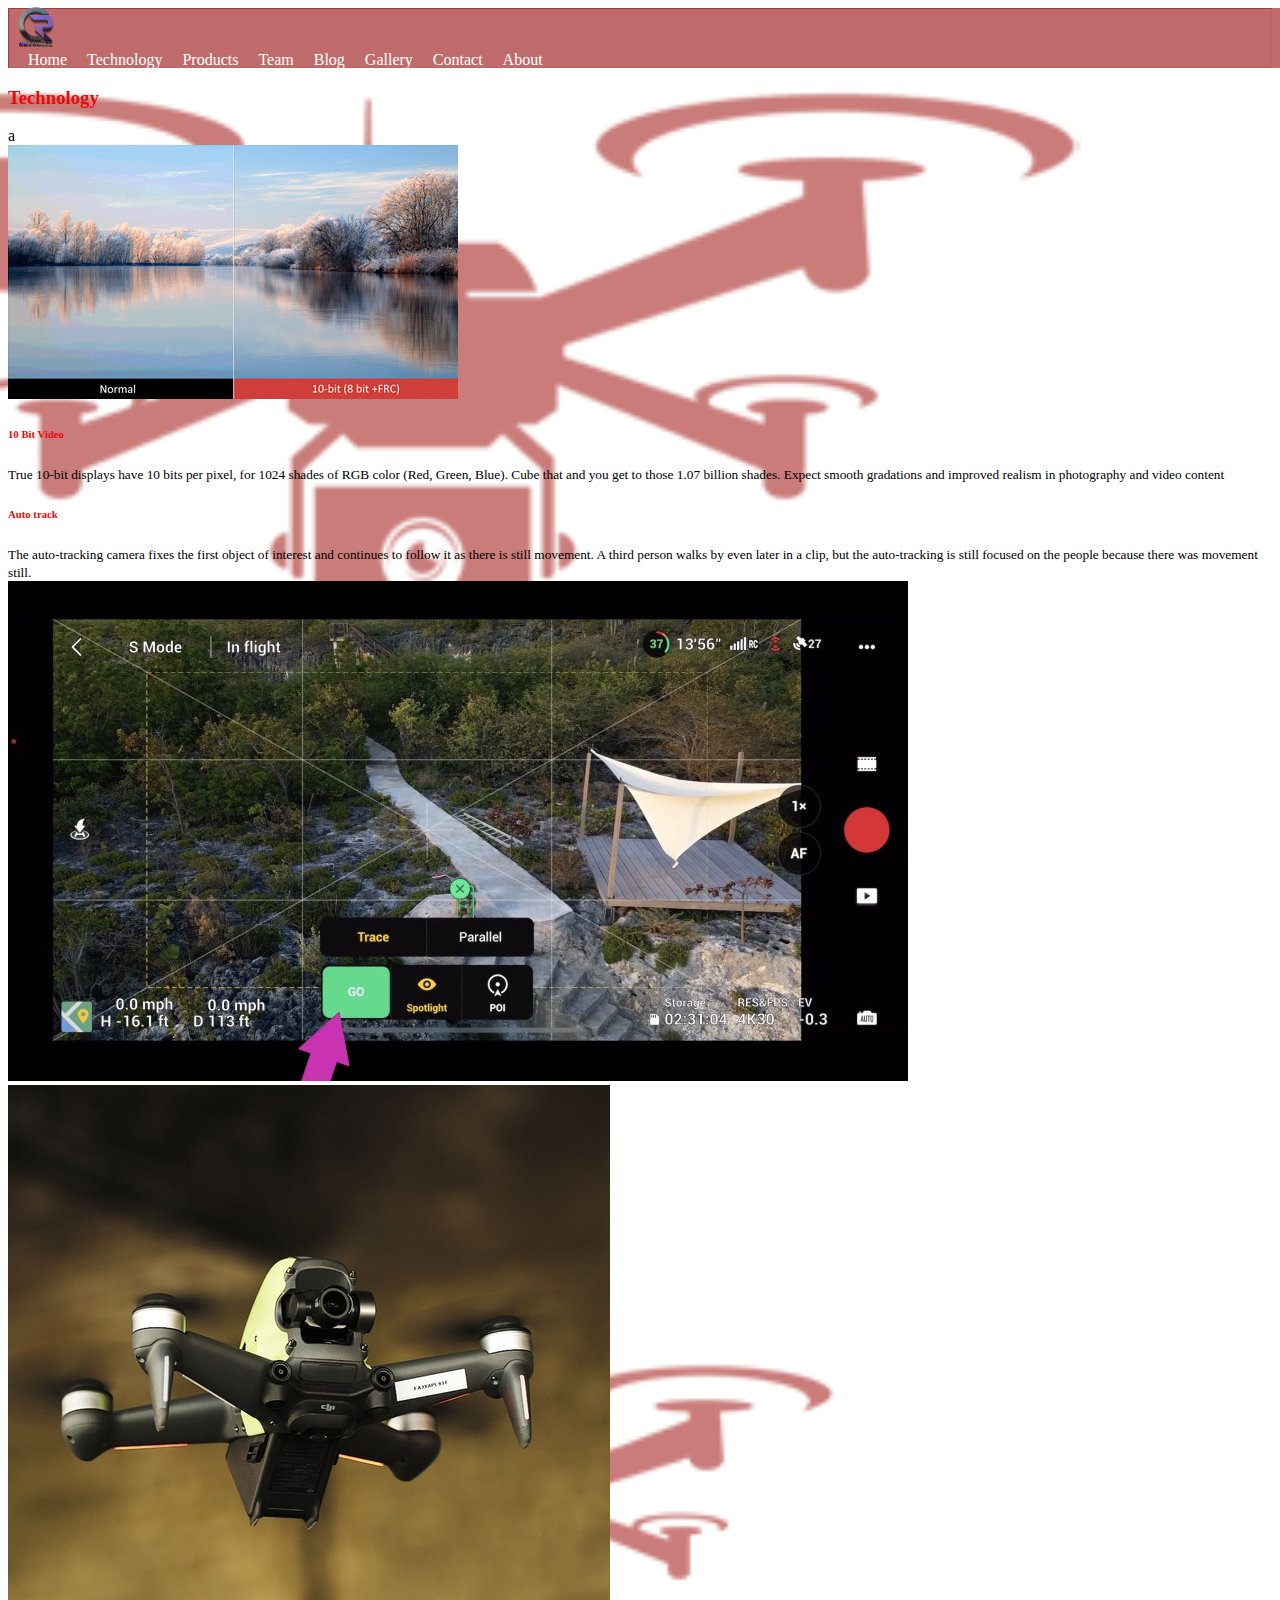
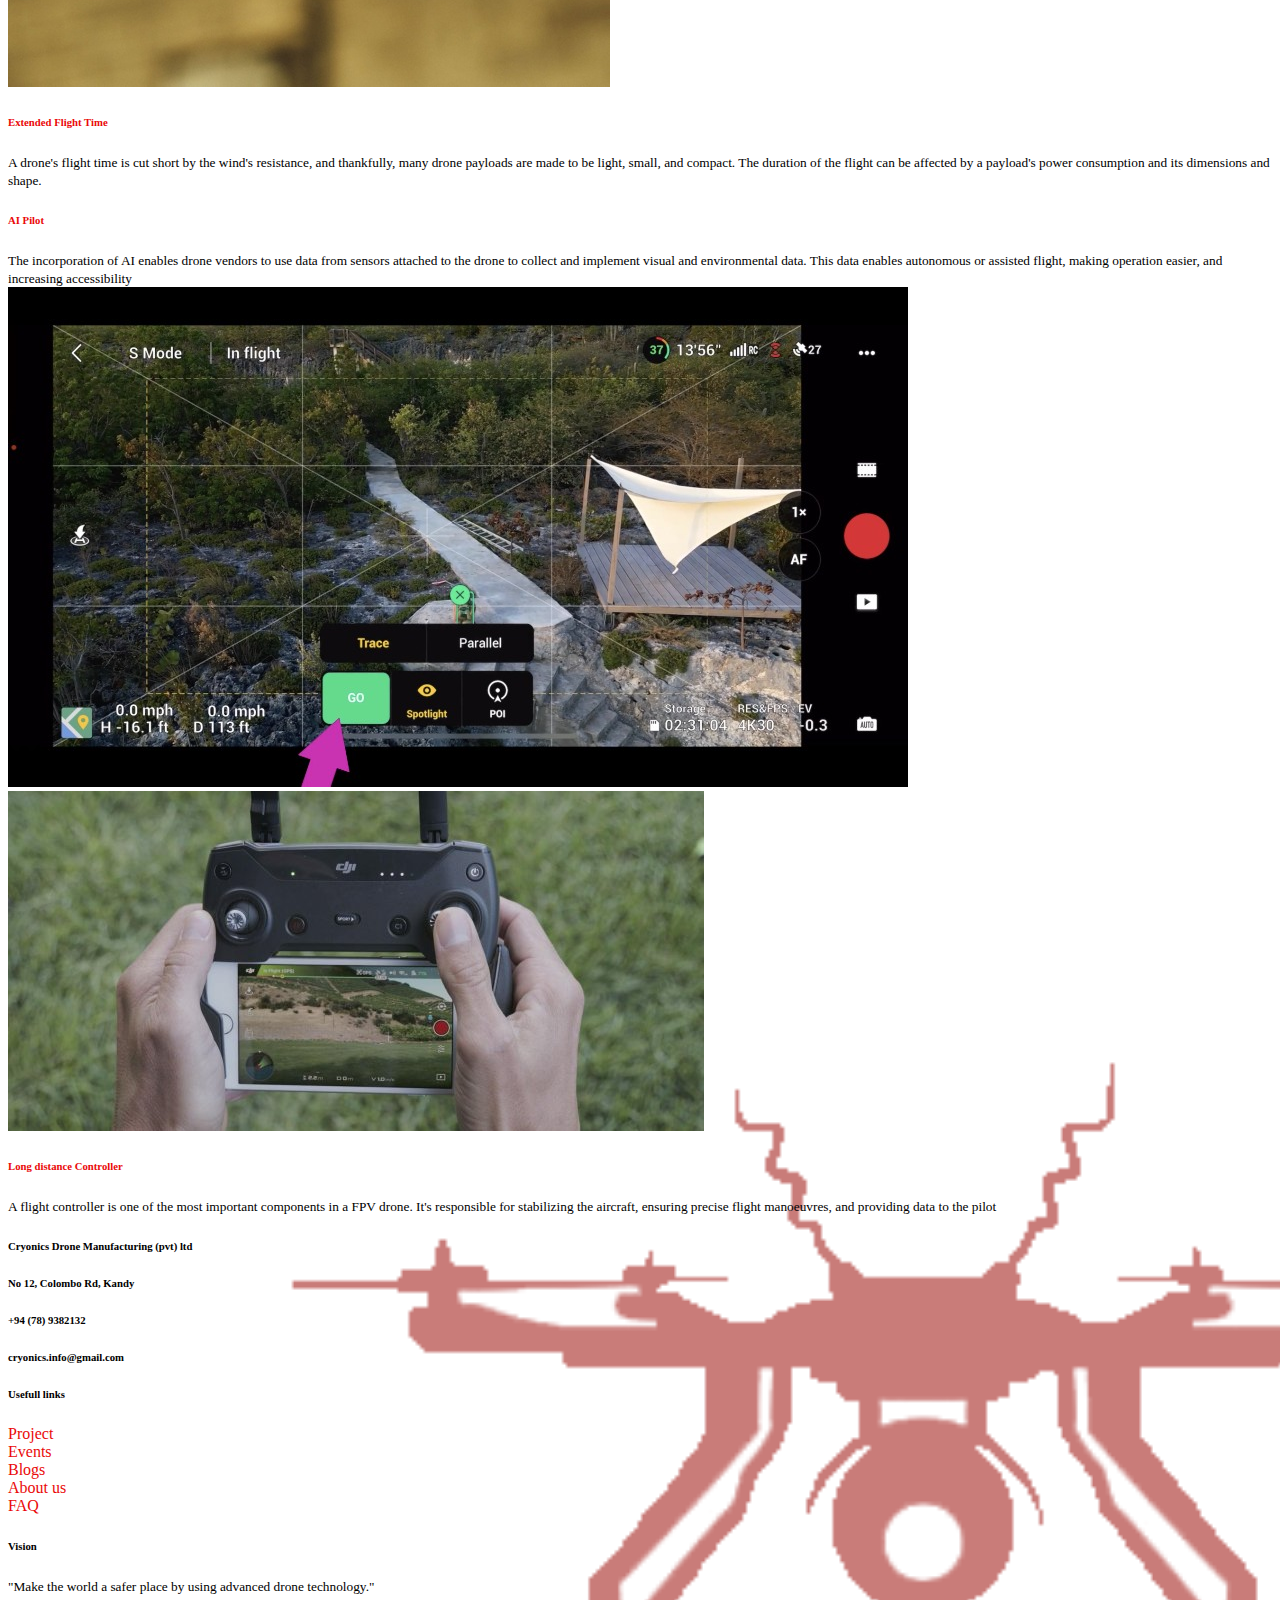
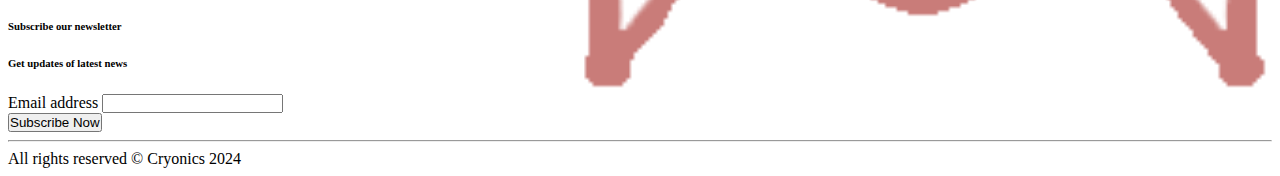
<file: tech.html>
<!DOCTYPE html>
<html lang="en">
    <head>
        <meta charset="UTF-8">
        <meta name="viewport" content="width=device-width, initial-scale=1.0">
        <link
            rel="stylesheet"
            href="https://cdn.jsdelivr.net/npm/bootstrap@5.3.2/dist/css/bootstrap.min.css"
            integrity="sha384-T3c6CoIi6uLrA9TneNEoa7RxnatzjcDSCmG1MXxSR1GAsXEV/Dwwykc2MPK8M2HN"
            crossorigin="anonymous"
        >
        <link rel="stylesheet" href="style.css">
        <title>Cryonics | Home</title>
    </head>
    <body class="about-body">
        <div class="container-fluid">
            <!-- NAVIGATION BAR AND HERO -->
            <div class="row bg-dark">
                <div class="navigation-bar">
                    <div class="container d-flex justify-content-between">
                        <div class="navigation-brand">
                            <img src="./res/img/logo.png" alt="">
                        </div>
                        <ul class="navigation-list">
                            <li class="navigation-item">
                                <a href="index.html" class="navigation-link">Home</a>
                            </li>
                            <li class="navigation-item">
                                <a href="tech.html" class="navigation-link">Technology</a>
                            </li>
                            <li class="navigation-item">
                                <a href="product.html" class="navigation-link">Products</a>
                            </li>
                            <li class="navigation-item">
                                <a href="team.html" class="navigation-link">Team</a>
                            </li>
                            <li class="navigation-item">
                                <a href="blog.html" class="navigation-link">Blog</a>
                            </li>
                            <li class="navigation-item">
                                <a href="media.html" class="navigation-link">Gallery</a>
                            </li>
                            <li class="navigation-item">
                                <a href="contact.html" class="navigation-link">Contact</a>
                            </li>
                            <li class="navigation-item">
                                <a href="about.html" class="navigation-link">About</a>
                            </li>
                        </ul>
                    </div>
                </div>
            </div>
            <hr style="height: 60px;">
            <div class="container p-0 g-0 p-3 about-page bg-white bg-opacity-50 rounded-5">
                <div class="row">
                    <h3 class="title">Technology</h3>
                    <div class="col-12">a
                        <!-- CARD -->
                        <div class="row mt-4 align-items-center">
                            <div class="col-12 col-md-5">
                                <img src="./res/img/10bit.jpg" alt="" class="img-fluid">
                            </div>
                            <div class="col-md-7">
                                <h6 class="title">10 Bit Video</h6>
                                <small class="text-muted">True 10-bit displays have 10 bits per pixel, for 1024 shades of RGB color (Red, Green, Blue). Cube that and you get to those 1.07 billion shades. Expect smooth gradations and improved realism in photography and video content</small>
                            </div>
                        </div>
                        <!-- CARD -->
                        <div class="row mt-4 align-items-center">
                            <div class="col-md-7">
                                <h6 class="title">Auto track</h6>
                                <small class="text-muted">The auto-tracking camera fixes the first object of interest and continues to follow it as there is still movement. A third person walks by even later in a clip, but the auto-tracking is still focused on the people because there was movement still.</small>
                            </div>
                            <div class="col-12 col-md-5">
                                <img src="./res/img/track.jpg" alt="" class="img-fluid">
                            </div>
                        </div>
                        <!-- CARD -->
                        <div class="row mt-4 align-items-center">
                            <div class="col-12 col-md-5">
                                <img src="./res/img/flightime.jpg" alt="" class="img-fluid">
                            </div>
                            <div class="col-md-7">
                                <h6 class="title">Extended Flight Time</h6>
                                <small class="text-muted">A drone's flight time is cut short by the wind's resistance, and thankfully, many drone payloads are made to be light, small, and compact. The duration of the flight can be affected by a payload's power consumption and its dimensions and shape.</small>
                            </div>
                        </div>
                        <!-- CARD -->
                        <div class="row mt-4 align-items-center">
                            <div class="col-md-7">
                                <h6 class="title">AI Pilot</h6>
                                <small class="text-muted">The incorporation of AI enables drone vendors to use data from sensors attached to the drone to collect and implement visual and environmental data. This data enables autonomous or assisted flight, making operation easier, and increasing accessibility</small>
                            </div>
                            <div class="col-12 col-md-5">
                                <img src="./res/img/track.jpg" alt="" class="img-fluid">
                            </div>
                        </div>
                        <!-- CARD -->
                        <div class="row mt-4 align-items-center">
                            <div class="col-12 col-md-5">
                                <img src="./res/img/controller.jpg" alt="" class="img-fluid">
                            </div>
                            <div class="col-md-7">
                                <h6 class="title">Long distance Controller</h6>
                                <small class="text-muted">A flight controller is one of the most important components in a FPV drone. It's responsible for stabilizing the aircraft, ensuring precise flight manoeuvres, and providing data to the pilot</small>
                            </div>
                        </div>
                    </div>
                </div>
            </div>
            <!-- FOOTER -->
            <div class="row mt-5 bg-black pt-3 pb-3 justify-content-center">
                <div class="col-12 col-xxl-10">
                    <div class="row justify-content-center">
                        <div class="col-12 col-md-4 col-lg-4 text-white">
                            <div class="p-1">
                                <h6>Cryonics Drone Manufacturing (pvt) ltd</h6>
                                <h6 class="text-danger">No 12, Colombo Rd, Kandy</h6>
                                <h6 class="text-danger">
                                    <i class="fa fa-phone"></i>
                                    +94 (78) 9382132
                                </h6>
                                <h6 class="text-danger">
                                    <i class="fa fa-phone"></i>
                                    cryonics.info@gmail.com
                                </h6>
                            </div>
                        </div>
                        <div class="col-12 col-md-3 col-lg-2 text-danger">
                            <h6>Usefull links</h6>
                            <ul class="list-unstyled ms-2">
                                <li>
                                    <a href="" class="footer-link">Project</a>
                                </li>
                                <li>
                                    <a href="" class="footer-link">Events</a>
                                </li>
                                <li>
                                    <a href="" class="footer-link">Blogs</a>
                                </li>
                                <li>
                                    <a href="" class="footer-link">About us</a>
                                </li>
                                <li>
                                    <a href="" class="footer-link">FAQ</a>
                                </li>
                            </ul>
                        </div>
                        <div class="col-12 col-md-3 col-lg-3 text-white d-none d-lg-block">
                            <h6>Vision</h6>
                            <small>
                                "Make the world a safer place by using advanced drone technology."
                            </small>
                        </div>
                        <div class="col-12 col-md-5 col-lg-3 text-danger">
                            <h6>Subscribe our newsletter</h6>
                            <h6 class="text-danger-emphasis">Get updates of latest news</h6>
                            <div class="col-12 col-lg-9">
                                <div class="mb-3">
                                    <label for="" class="form-label">Email address</label>
                                    <input type="email" class="form-control form-control-sm ">
                                </div>
                                <div class="d-grid">
                                    <button class="btn btn-secondary btn-sm">Subscribe Now</button>
                                </div>
                            </div>
                        </div>
                        <hr class="border border-white">
                        <div class="col-12 text-white text-center">
                            All rights reserved &copy; Cryonics 2024
                        </div>
                    </div>
                </div>
            </div>
            <script src="https://cdn.jsdelivr.net/npm/bootstrap@5.3.2/dist/js/bootstrap.bundle.min.js"></script>
        </body>
    </html>
</file>
<file: style.css>
:root {
  --c1: #ea0909;
}
* {
  padding: 0;
  box-sizing: border-box;
}

.navigation-bar {
  width: 100vw;
  height: 60px;
  display: flex;
  justify-content: space-between;
  align-items: center;
  position: absolute;
  background-color: #93050597;

  z-index: 10;
  padding: 10px 10px;
}
.navigation-brand > img {
  height: 40px;
}
.navigation-list {
  list-style: none;
  display: flex;
  align-items: center;
  margin: 0;
}
.navigation-item {
  margin-left: 10px;
  margin-right: 10px;
}
.navigation-link {
  text-decoration: none;
  cursor: pointer;
  color: #fff;
  position: relative;
}
.navigation-link:hover::after {
  width: 100%;
}
.navigation-link::after {
  content: "";
  width: 0%;
  height: 1px;
  background-color: #fff;
  position: absolute;
  left: 0;
  bottom: -2px;
  transition: 0.3s;
}
.hero {
  position: absolute;
  top: 50%;
  left: 50%;
  transform: translate(-50%, -50%);
  display: flex;
  flex-direction: column;
  align-items: center;
  justify-content: center;
}
.hero > img {
  height: 400px;
}
.hero > * {
  text-align: center;
  color: #fff;
  font-weight: 900;
  /* text-shadow: 1px 2px 5px #000; */
  animation: 1s ani1 infinite alternate-reverse;
}

@keyframes ani1 {
  from {
    text-shadow: 0px 0px 5px #000;
  }
  to {
    text-shadow: 0px 0px 15px #b80404;
  }
}

@media (max-width: 992px) {
  .hero > img {
    display: none;
  }
}

/* OFFER SECTION */
.offer-card {
  box-shadow: 0px 0px 3px #ea0909;
  margin: 10px;
  align-items: stretch;
}

.title {
  color: var(--c1);
}

/* PROJECT SECTION */
.project-card {
  position: relative;
  overflow: hidden;
  height: 300px;
  width: 250px;
  background-size: auto;
  background-position: center;
  margin:10px;
  border-radius: 20px;
}
.project-card-overlay {
  opacity: 0;
  position: absolute;
  left: 0;
  bottom: 0;
  width: 100%;
  height: 0%;
  background-color: #ea090964;
  display: flex;
  flex-direction: column;
  align-items: center;
  justify-content: center;
  text-align: center;
  transition: 0.4s;
}
.project-card:hover > .project-card-overlay{
  opacity: 1;
  height: 100%;
  transition: 0.7s;
}

.project-card:nth-child(2){
  background-image: url("./res/img/proj1.png");
}
.project-card:nth-child(3){
  background-image: url("./res/img/proj2.png");
}
.project-card:nth-child(4){
  background-image: url("./res/img/proj3.png");
}
.project-card:nth-child(5){
  background-image: url("./res/img/proj4.png");
}
/* ABOUTUS */
.about-text{
  line-height: 1.7;
  letter-spacing: 1px;
}
.about-dard{
  background:url(./res/img/bg1.png);
  background-position: center;
  min-height: 400px;
  animation: 10s ease ani2 infinite alternate-reverse;
  padding: 20px;
}
@keyframes ani2 {
  0%{
    background-position-x: 0;
  }
  20%{
    background-position-x: 20px;
  }
  40%{
    background-position-y: 0;
  }
  60%{
    background-position-y: 20px;
  }
  80%{
    background-position-x: 10px;
    background-position-y: 10px;
  }
  100%{
    background-position-x: 0px;
    background-position-y: 0px;
  }
}
/* FOOTER */
.footer-link{
  color: var(--c1);
  text-decoration: none;
}
.footer-link:hover{
  color: #fff;
  text-decoration: none;
}

/* PAGE--ABOUT */
.about-page{
  background-position: center;
  background-size: cover;
  backdrop-filter: blur(0.5);
}
.about-body{
  background: url('/res/img/bg1.png');
  animation: 10s ease-in-out ani2 infinite alternate;
  background-size: cover;

}
@media(min-width:768px){
  .vision{
    transform: translate(-50px, -20px);
  }
  .mission{
    transform: translate(50px, -20px);
  }
}
.bg-red{
  background-color: var(--c1);
}
.person-card{
  user-select: none;
}
.person-card:hover{
 background-color: #f0f8ff;
}
</file>
